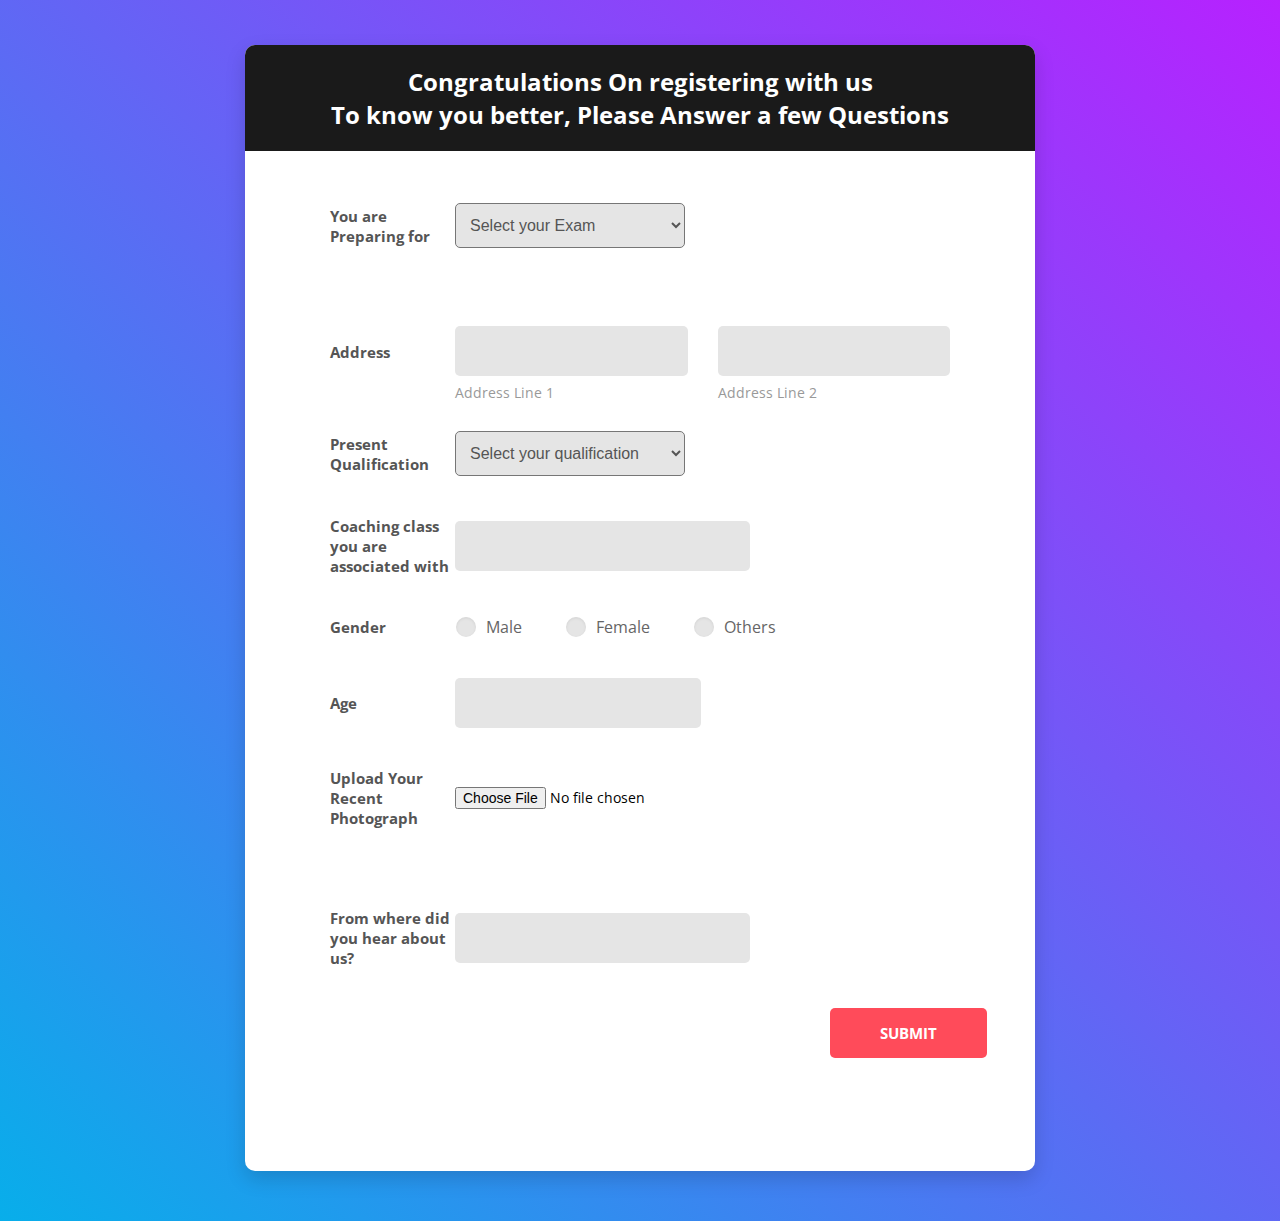
<file: Form1/colorlib-regform-5/index.html>
<!DOCTYPE html>
<html lang="en">

    <head>
        <!-- Required meta tags-->
        <meta charset="UTF-8">
        <meta name="viewport" content="width=device-width, initial-scale=1, shrink-to-fit=no">
        <meta name="description" content="Colorlib Templates">
        <meta name="author" content="Colorlib">
        <meta name="keywords" content="Colorlib Templates">

        <!-- Title Page-->
        <title>Form</title>

        <!-- Icons font CSS-->
        <link href="vendor/mdi-font/css/material-design-iconic-font.min.css" rel="stylesheet" media="all">
        <link href="vendor/font-awesome-4.7/css/font-awesome.min.css" rel="stylesheet" media="all">
        <!-- Font special for pages-->
        <link href="https://fonts.googleapis.com/css?family=Open+Sans:300,300i,400,400i,600,600i,700,700i,800,800i" rel="stylesheet">

        <!-- Vendor CSS-->
        <link href="vendor/select2/select2.min.css" rel="stylesheet" media="all">
        <link href="vendor/datepicker/daterangepicker.css" rel="stylesheet" media="all">

        <!-- Main CSS-->
        <link href="css/main.css" rel="stylesheet" media="all">
    </head>

    <body>
        <div class="page-wrapper bg-gra-03 p-t-45 p-b-50">
            <div class="wrapper wrapper--w790">
                <div class="card card-5">
                    <div class="card-heading">
                        <h2 class="title">Congratulations On registering with us</h2>
                        <h2 class="title">To know you better, Please Answer a few Questions</h2>
                    </div>
                    <div class="card-body">
                        <form method="POST">
                            <div class="form-row">
                                    <div class="name">You are Preparing for</div>
                                    <div class="value">
                                        <div class="input-group1">
                                            <select class="input--style-5" style="width: 230px;height: 45px;padding:10px">
                                                <option>Select your Exam</option>
                                                <option>SSC</option>
                                                <option>UGC-NET</option> <option>BANK</option> <option>CDS</option> <option>AFCAT</option>
                                                
                                            </select>
                                        </div>
                                    </div>
                                </div>
                          
                                <div class="form-row m-b-55">

                                    <div class="name"><br><br>Address</div>
                                    <div class="value">
                                        <br><br>
                                        <div class="row row-space">
                                            <div class="col-2">
                                                <div class="input-group-desc">
                                                    <input class="input--style-5" type="text" name="first_name">
                                                    <label class="label--desc">Address line 1</label>
                                                </div>
                                            </div>
                                            <div class="col-2">
                                                <div class="input-group-desc">
                                                    <input class="input--style-5" type="text" name="last_name">
                                                    <label class="label--desc">Address Line 2</label>
                                                </div>
                                            </div>
                                        </div>
                                    </div>
                                </div>
                                <div class="form-row">
                                    <div class="name">Present Qualification</div>
                                    <div class="value">
                                        <div class="input-group1">
                                            <select class="input--style-5" style="width: 230px;height: 45px;padding:10px">
                                                <option>Select your qualification </option>
                                                <option>Pursuing Graduation</option>
                                                <option>Graduate</option>
                                                <option>Post Graduate</option>
                                            </select>
                                        </div>
                                    </div>
                                </div>
                                <div class="form-row" style="margin-right: 200px">
                                    <div class="name">Coaching class you are associated with</div>
                                    <div class="value">
                                        <div class="input-group">
                                            <input class="input--style-5" type="text" name="company">
                                        </div>
                                    </div>
                                </div>
                                <div class="form-row">
                                    <label class="label">Gender</label>
                                    <div style="margin-left: 70px">
                                        <label class="radio-container" style="margin-right: 40px">Male
                                            <input type="radio"  name="gender">
                                            <span class="checkmark"></span>
                                        </label>
                                        <label class="radio-container  m-r-55" style="margin-right: 40px">Female
                                            <input type="radio" name="gender">
                                            <span class="checkmark"></span>
                                        </label>
                                        <label class="radio-container m-r-55" style="margin-right: 40px">Others
                                            <input type="radio" name="gender">
                                            <span class="checkmark"></span>
                                        </label>

                                    </div>




                                    <div class="form-row" style="margin-top: 40px">
                                        <div class="name">Age</div>
                                        <div class="value">
                                            <div class="input-group">
                                                <input class="input--style-5" type="number" name="">
                                            </div>
                                        </div>
                                    </div>
                                    <div class="form-row">
                                        <div class="name">Upload Your Recent Photograph</div>
                                        <div class="value">
                                            <div class="input-group">
                                                <input type="file" name="fileupload" value="fileupload" id="fileupload">   
                                            </div>
                                        </div>
                                    </div>
                                </div>
                                <div class="form-row" style="margin-right: 200px">
                                    <div class="name">From where did you hear about us?</div>
                                    <div class="value">
                                        <div class="input-group">
                                            <input class="input--style-5" type="text" name="company">
                                        </div>
                                    </div>
                                </div>
                                <div class="form-row">
                                    <button class="btn btn--radius-2 btn--red" type="submit"  style="margin-left : 500px">Submit</button>
                                </div>
                            </div>
                        </form>
                    </div>
                </div>
            </div>
        </div>
            <!-- Jquery JS-->
            <script src="vendor/jquery/jquery.min.js"></script>
            <!-- Vendor JS-->
            <script src="vendor/select2/select2.min.js"></script>
            <script src="vendor/datepicker/moment.min.js"></script>
            <script src="vendor/datepicker/daterangepicker.js"></script>

            <!-- Main JS-->
            <script src="js/global.js"></script>

            </body><!-- This templates was made by Colorlib (https://colorlib.com) -->

        </html>
    <!-- end document-->
</file>
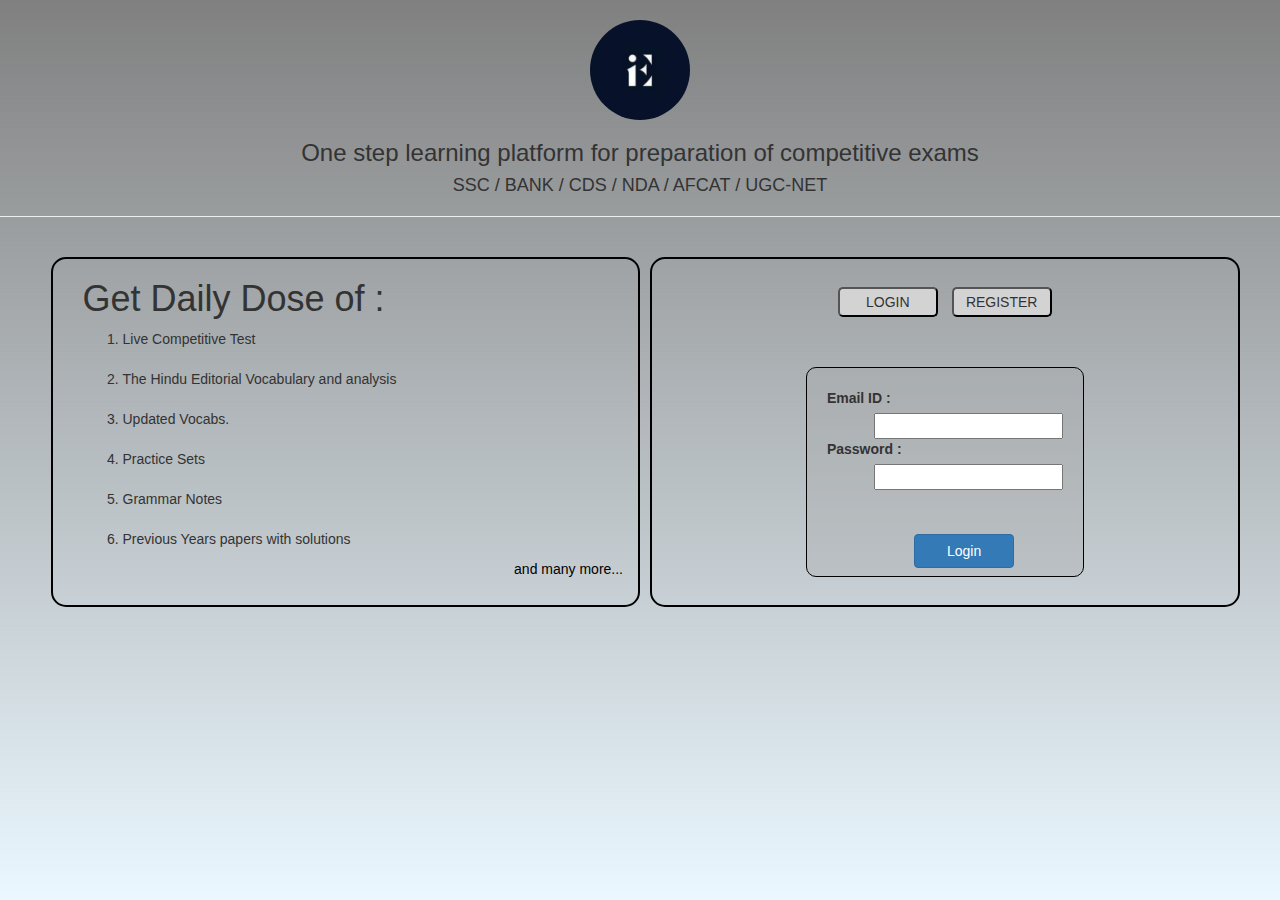
<file: Login/login.html>
<html>
    <head>
        <link rel="stylesheet" href="style.css">  
        <link rel="stylesheet" href="css/bootstrap.min.css">
        <title> Login and Register</title>
    </head>
    <body>
        <div class="main">
            <img class="img1" src="img1.PNG" width="100px" height="100px">
            <h3>One step learning platform for preparation of competitive exams</h3>
            <h4>SSC / BANK / CDS / NDA / AFCAT / UGC-NET</h4><hr><br>
            <center>
                <div class="row" id="divmain">
                    <div class="dd col-xs-6 heightdiv">
                        <h1>Get Daily Dose of :</h1>
                        <ol>
                            <li>Live Competitive Test </li><br>
                            <li>The Hindu Editorial Vocabulary and analysis</li> <br>
                            <li>Updated Vocabs.</li><br>
                            <li>Practice Sets</li><br>
                            <li>Grammar Notes</li><br>
                            <li>Previous Years papers with solutions</li>
                        </ol>  
                        <p></p>
                        <p style="float: right;color: black">and many more...</p>
                    </div>
                    <div class="login col-xs-6 heightdiv">

                        <button id="loginbutton" class="buttonclass">LOGIN</button>
                        <button id="registerbutton" class="buttonclass">REGISTER</button>
                        <center>
                            <div id="logindiv" class="bothdiv">
                                <label for="loginid">Email ID : </label>
                                <input type="email" class="input" id="loginid">
                                <br><br>
                                <label for="loginpass" style="float: left">Password : </label>
                                <input type="password" class="input" id="loginpass">
                                <br><br><br>
                                <button class="btn btn-primary">Login</button>


                            </div>
                            <div id="registerdiv"  class="bothdiv">
                                <label for="loginid" style="float: left">Name : </label>
                                <input type="text" class="input" id="loginid">
                                <br><br>
                                <label for="loginid" style="float: left">Email ID : </label>
                                <input type="email" class="input" id="loginid">
                                <br><br>
                                <label for="loginpass" style="float: left">Password : </label>
                                <input type="password" class="input" id="loginpass">
                                <br><br><br>
                                <button class="btn btn-primary" style="bottom: 3%">Register</button>

                            </div>
                        </center>
                    </div>
                </div>
            </center>
        </div>
        <script src="https://code.jquery.com/jquery-3.5.0.min.js"></script>
        <script src="https://ajax.googleapis.com/ajax/libs/jquery/3.4.1/jquery.min.js"></script>
        <script src="js/bootstrap.min.js"></script>
        <script src="jQueryCode.js"></script>

    </body>

</html>
</file>
<file: Form1/colorlib-regform-5/vendor/datepicker/daterangepicker.css>
.daterangepicker {
  position: absolute;
  color: inherit;
  background-color: #fff;
  border-radius: 4px;
  width: 278px;
  padding: 4px;
  margin-top: 1px;
  top: 100px;
  left: 20px;
  /* Calendars */ }
  .daterangepicker:before, .daterangepicker:after {
    position: absolute;
    display: inline-block;
    border-bottom-color: rgba(0, 0, 0, 0.2);
    content: ''; }
  .daterangepicker:before {
    top: -7px;
    border-right: 7px solid transparent;
    border-left: 7px solid transparent;
    border-bottom: 7px solid #ccc; }
  .daterangepicker:after {
    top: -6px;
    border-right: 6px solid transparent;
    border-bottom: 6px solid #fff;
    border-left: 6px solid transparent; }
  .daterangepicker.opensleft:before {
    right: 9px; }
  .daterangepicker.opensleft:after {
    right: 10px; }
  .daterangepicker.openscenter:before {
    left: 0;
    right: 0;
    width: 0;
    margin-left: auto;
    margin-right: auto; }
  .daterangepicker.openscenter:after {
    left: 0;
    right: 0;
    width: 0;
    margin-left: auto;
    margin-right: auto; }
  .daterangepicker.opensright:before {
    left: 9px; }
  .daterangepicker.opensright:after {
    left: 10px; }
  .daterangepicker.dropup {
    margin-top: -5px; }
    .daterangepicker.dropup:before {
      top: initial;
      bottom: -7px;
      border-bottom: initial;
      border-top: 7px solid #ccc; }
    .daterangepicker.dropup:after {
      top: initial;
      bottom: -6px;
      border-bottom: initial;
      border-top: 6px solid #fff; }
  .daterangepicker.dropdown-menu {
    max-width: none;
    z-index: 3001; }
  .daterangepicker.single .ranges, .daterangepicker.single .calendar {
    float: none; }
  .daterangepicker.show-calendar .calendar {
    display: block; }
  .daterangepicker .calendar {
    display: none;
    max-width: 270px;
    margin: 4px; }
    .daterangepicker .calendar.single .calendar-table {
      border: none; }
    .daterangepicker .calendar th, .daterangepicker .calendar td {
      white-space: nowrap;
      text-align: center;
      min-width: 32px; }
  .daterangepicker .calendar-table {
    border: 1px solid #fff;
    padding: 4px;
    border-radius: 4px;
    background-color: #fff; }
  .daterangepicker table {
    width: 100%;
    margin: 0; }
  .daterangepicker td, .daterangepicker th {
    text-align: center;
    width: 20px;
    height: 20px;
    border-radius: 4px;
    border: 1px solid transparent;
    white-space: nowrap;
    cursor: pointer; }
    .daterangepicker td.available:hover, .daterangepicker th.available:hover {
      background-color: #eee;
      border-color: transparent;
      color: inherit; }
    .daterangepicker td.week, .daterangepicker th.week {
      font-size: 80%;
      color: #ccc; }
  .daterangepicker td.off, .daterangepicker td.off.in-range, .daterangepicker td.off.start-date, .daterangepicker td.off.end-date {
    background-color: #fff;
    border-color: transparent;
    color: #999; }
  .daterangepicker td.in-range {
    background-color: #ebf4f8;
    border-color: transparent;
    color: #000;
    border-radius: 0; }
  .daterangepicker td.start-date {
    border-radius: 4px 0 0 4px; }
  .daterangepicker td.end-date {
    border-radius: 0 4px 4px 0; }
  .daterangepicker td.start-date.end-date {
    border-radius: 4px; }
  .daterangepicker td.active, .daterangepicker td.active:hover {
    background-color: #357ebd;
    border-color: transparent;
    color: #fff; }
  .daterangepicker th.month {
    width: auto; }
  .daterangepicker td.disabled, .daterangepicker option.disabled {
    color: #999;
    cursor: not-allowed;
    text-decoration: line-through; }
  .daterangepicker select.monthselect, .daterangepicker select.yearselect {
    font-size: 12px;
    padding: 1px;
    height: auto;
    margin: 0;
    cursor: default; }
  .daterangepicker select.monthselect {
    margin-right: 2%;
    width: 56%; }
  .daterangepicker select.yearselect {
    width: 40%; }
  .daterangepicker select.hourselect, .daterangepicker select.minuteselect, .daterangepicker select.secondselect, .daterangepicker select.ampmselect {
    width: 50px;
    margin-bottom: 0; }
  .daterangepicker .input-mini {
    border: 1px solid #ccc;
    border-radius: 4px;
    color: #555;
    height: 30px;
    line-height: 30px;
    display: block;
    vertical-align: middle;
    margin: 0 0 5px 0;
    padding: 0 6px 0 28px;
    width: 100%; }
    .daterangepicker .input-mini.active {
      border: 1px solid #08c;
      border-radius: 4px; }
  .daterangepicker .daterangepicker_input {
    position: relative; }
    .daterangepicker .daterangepicker_input i {
      position: absolute;
      left: 8px;
      top: 8px; }
  .daterangepicker.rtl .input-mini {
    padding-right: 28px;
    padding-left: 6px; }
  .daterangepicker.rtl .daterangepicker_input i {
    left: auto;
    right: 8px; }
  .daterangepicker .calendar-time {
    text-align: center;
    margin: 5px auto;
    line-height: 30px;
    position: relative;
    padding-left: 28px; }
    .daterangepicker .calendar-time select.disabled {
      color: #ccc;
      cursor: not-allowed; }

.ranges {
  font-size: 11px;
  float: none;
  margin: 4px;
  text-align: left; }
  .ranges ul {
    list-style: none;
    margin: 0 auto;
    padding: 0;
    width: 100%; }
  .ranges li {
    font-size: 13px;
    background-color: #f5f5f5;
    border: 1px solid #f5f5f5;
    border-radius: 4px;
    color: #08c;
    padding: 3px 12px;
    margin-bottom: 8px;
    cursor: pointer; }
    .ranges li:hover {
      background-color: #08c;
      border: 1px solid #08c;
      color: #fff; }
    .ranges li.active {
      background-color: #08c;
      border: 1px solid #08c;
      color: #fff; }

/*  Larger Screen Styling */
@media (min-width: 564px) {
  .daterangepicker {
    width: auto; }
    .daterangepicker .ranges ul {
      width: 160px; }
    .daterangepicker.single .ranges ul {
      width: 100%; }
    .daterangepicker.single .calendar.left {
      clear: none; }
    .daterangepicker.single.ltr .ranges, .daterangepicker.single.ltr .calendar {
      float: left; }
    .daterangepicker.single.rtl .ranges, .daterangepicker.single.rtl .calendar {
      float: right; }
    .daterangepicker.ltr {
      direction: ltr;
      text-align: left; }
      .daterangepicker.ltr .calendar.left {
        clear: left;
        margin-right: 0; }
        .daterangepicker.ltr .calendar.left .calendar-table {
          border-right: none;
          border-top-right-radius: 0;
          border-bottom-right-radius: 0; }
      .daterangepicker.ltr .calendar.right {
        margin-left: 0; }
        .daterangepicker.ltr .calendar.right .calendar-table {
          border-left: none;
          border-top-left-radius: 0;
          border-bottom-left-radius: 0; }
      .daterangepicker.ltr .left .daterangepicker_input {
        padding-right: 12px; }
      .daterangepicker.ltr .calendar.left .calendar-table {
        padding-right: 12px; }
      .daterangepicker.ltr .ranges, .daterangepicker.ltr .calendar {
        float: left; }
    .daterangepicker.rtl {
      direction: rtl;
      text-align: right; }
      .daterangepicker.rtl .calendar.left {
        clear: right;
        margin-left: 0; }
        .daterangepicker.rtl .calendar.left .calendar-table {
          border-left: none;
          border-top-left-radius: 0;
          border-bottom-left-radius: 0; }
      .daterangepicker.rtl .calendar.right {
        margin-right: 0; }
        .daterangepicker.rtl .calendar.right .calendar-table {
          border-right: none;
          border-top-right-radius: 0;
          border-bottom-right-radius: 0; }
      .daterangepicker.rtl .left .daterangepicker_input {
        padding-left: 12px; }
      .daterangepicker.rtl .calendar.left .calendar-table {
        padding-left: 12px; }
      .daterangepicker.rtl .ranges, .daterangepicker.rtl .calendar {
        text-align: right;
        float: right; } }
@media (min-width: 730px) {
  .daterangepicker .ranges {
    width: auto; }
  .daterangepicker.ltr .ranges {
    float: left; }
  .daterangepicker.rtl .ranges {
    float: right; }
  .daterangepicker .calendar.left {
    clear: none !important; } }
</file>
<file: Form1/colorlib-regform-5/css/main.css>
/* ==========================================================================
   #FONT
   ========================================================================== */
.font-robo {
  font-family: "Roboto", "Arial", "Helvetica Neue", sans-serif;
}

.font-poppins {
  font-family: "Poppins", "Arial", "Helvetica Neue", sans-serif;
}

.font-opensans {
  font-family: "Open Sans", "Arial", "Helvetica Neue", sans-serif;
}

/* ==========================================================================
   #GRID
   ========================================================================== */
.row {
  display: -webkit-box;
  display: -webkit-flex;
  display: -moz-box;
  display: -ms-flexbox;
  display: flex;
  -webkit-flex-wrap: wrap;
  -ms-flex-wrap: wrap;
  flex-wrap: wrap;
}

.row .col-2:last-child .input-group-desc {
  margin-bottom: 0;
}

.row-space {
  -webkit-box-pack: justify;
  -webkit-justify-content: space-between;
  -moz-box-pack: justify;
  -ms-flex-pack: justify;
  justify-content: space-between;
}

.row-refine {
  margin: 0 -15px;
}

.row-refine .col-3 .input-group-desc,
.row-refine .col-9 .input-group-desc {
  margin-bottom: 0;
}

.col-2 {
  width: -webkit-calc((100% - 30px) / 2);
  width: -moz-calc((100% - 30px) / 2);
  width: calc((100% - 30px) / 2);
}

@media (max-width: 767px) {
  .col-2 {
    width: 100%;
  }
}

.form-row {
  display: -webkit-box;
  display: -webkit-flex;
  display: -moz-box;
  display: -ms-flexbox;
  display: flex;
  -webkit-flex-wrap: wrap;
  -ms-flex-wrap: wrap;
  flex-wrap: wrap;
  -webkit-box-align: center;
  -webkit-align-items: center;
  -moz-box-align: center;
  -ms-flex-align: center;
  align-items: center;
  margin-bottom: 40px;
}

.form-row .name {
  width: 125px;
  color: #555;
  font-size: 15px;
  font-weight: 700;
}

.form-row .value {
  width: -webkit-calc(100% - 125px);
  width: -moz-calc(100% - 125px);
  width: calc(100% - 125px);
}

@media (max-width: 767px) {
  .form-row {
    display: block;
  }
  .form-row .name,
  .form-row .value {
    display: block;
    width: 100%;
  }
  .form-row .name {
    margin-bottom: 7px;
  }
}

.col-3,
.col-9 {
  padding: 0 15px;
  position: relative;
  width: 100%;
  min-height: 1px;
}

.col-3 {
  -webkit-box-flex: 0;
  -webkit-flex: 0 0 25%;
  -moz-box-flex: 0;
  -ms-flex: 0 0 25%;
  flex: 0 0 25%;
  max-width: 25%;
}

@media (max-width: 767px) {
  .col-3 {
    -webkit-box-flex: 0;
    -webkit-flex: 0 0 35%;
    -moz-box-flex: 0;
    -ms-flex: 0 0 35%;
    flex: 0 0 35%;
    max-width: 35%;
  }
}

.col-9 {
  -webkit-box-flex: 0;
  -webkit-flex: 0 0 75%;
  -moz-box-flex: 0;
  -ms-flex: 0 0 75%;
  flex: 0 0 75%;
  max-width: 75%;
}

@media (max-width: 767px) {
  .col-9 {
    -webkit-box-flex: 0;
    -webkit-flex: 0 0 65%;
    -moz-box-flex: 0;
    -ms-flex: 0 0 65%;
    flex: 0 0 65%;
    max-width: 65%;
  }
}

/* ==========================================================================
   #BOX-SIZING
   ========================================================================== */
/**
 * More sensible default box-sizing:
 * css-tricks.com/inheriting-box-sizing-probably-slightly-better-best-practice
 */
html {
  -webkit-box-sizing: border-box;
  -moz-box-sizing: border-box;
  box-sizing: border-box;
}

* {
  padding: 0;
  margin: 0;
}

*, *:before, *:after {
  -webkit-box-sizing: inherit;
  -moz-box-sizing: inherit;
  box-sizing: inherit;
}

/* ==========================================================================
   #RESET
   ========================================================================== */
/**
 * A very simple reset that sits on top of Normalize.css.
 */
body,
h1, h2, h3, h4, h5, h6,
blockquote, p, pre,
dl, dd, ol, ul,
figure,
hr,
fieldset, legend {
  margin: 0;
  padding: 0;
}

/**
 * Remove trailing margins from nested lists.
 */
li > ol,
li > ul {
  margin-bottom: 0;
}

/**
 * Remove default table spacing.
 */
table {
  border-collapse: collapse;
  border-spacing: 0;
}

/**
 * 1. Reset Chrome and Firefox behaviour which sets a `min-width: min-content;`
 *    on fieldsets.
 */
fieldset {
  min-width: 0;
  /* [1] */
  border: 0;
}

button {
  outline: none;
  background: none;
  border: none;
}

/* ==========================================================================
   #PAGE WRAPPER
   ========================================================================== */
.page-wrapper {
  min-height: 100vh;
}

body {
  font-family: "Open Sans", "Arial", "Helvetica Neue", sans-serif;
  font-weight: 400;
  font-size: 14px;
}

h1, h2, h3, h4, h5, h6 {
  font-weight: 400;
}

h1 {
  font-size: 36px;
}

h2 {
  font-size: 30px;
}

h3 {
  font-size: 24px;
}

h4 {
  font-size: 18px;
}

h5 {
  font-size: 15px;
}

h6 {
  font-size: 13px;
}

/* ==========================================================================
   #BACKGROUND
   ========================================================================== */
.bg-blue {
  background: #2c6ed5;
}

.bg-red {
  background: #fa4251;
}

.bg-gra-01 {
  background: -webkit-gradient(linear, left bottom, left top, from(#fbc2eb), to(#a18cd1));
  background: -webkit-linear-gradient(bottom, #fbc2eb 0%, #a18cd1 100%);
  background: -moz-linear-gradient(bottom, #fbc2eb 0%, #a18cd1 100%);
  background: -o-linear-gradient(bottom, #fbc2eb 0%, #a18cd1 100%);
  background: linear-gradient(to top, #fbc2eb 0%, #a18cd1 100%);
}

.bg-gra-02 {
  background: -webkit-gradient(linear, left bottom, right top, from(#fc2c77), to(#6c4079));
  background: -webkit-linear-gradient(bottom left, #fc2c77 0%, #6c4079 100%);
  background: -moz-linear-gradient(bottom left, #fc2c77 0%, #6c4079 100%);
  background: -o-linear-gradient(bottom left, #fc2c77 0%, #6c4079 100%);
  background: linear-gradient(to top right, #fc2c77 0%, #6c4079 100%);
}

.bg-gra-03 {
  background: -webkit-gradient(linear, left bottom, right top, from(#08aeea), to(#b721ff));
  background: -webkit-linear-gradient(bottom left, #08aeea 0%, #b721ff 100%);
  background: -moz-linear-gradient(bottom left, #08aeea 0%, #b721ff 100%);
  background: -o-linear-gradient(bottom left, #08aeea 0%, #b721ff 100%);
  background: linear-gradient(to top right, #08aeea 0%, #b721ff 100%);
}

/* ==========================================================================
   #SPACING
   ========================================================================== */
.p-t-100 {
  padding-top: 100px;
}

.p-t-130 {
  padding-top: 130px;
}

.p-t-180 {
  padding-top: 180px;
}

.p-t-45 {
  padding-top: 45px;
}

.p-t-20 {
  padding-top: 20px;
}

.p-t-15 {
  padding-top: 15px;
}

.p-t-10 {
  padding-top: 10px;
}

.p-t-30 {
  padding-top: 30px;
}

.p-b-100 {
  padding-bottom: 100px;
}

.p-b-50 {
  padding-bottom: 50px;
}

.m-r-45 {
  margin-right: 45px;
}

.m-r-55 {
  margin-right: 55px;
}

.m-b-55 {
  margin-bottom: 55px;
}

/* ==========================================================================
   #WRAPPER
   ========================================================================== */
.wrapper {
  margin: 0 auto;
}

.wrapper--w960 {
  max-width: 960px;
}

.wrapper--w790 {
  max-width: 790px;
}

.wrapper--w780 {
  max-width: 780px;
}

.wrapper--w680 {
  max-width: 680px;
}

/* ==========================================================================
   #BUTTON
   ========================================================================== */
.btn {
  display: inline-block;
  line-height: 50px;
  padding: 0 50px;
  -webkit-transition: all 0.4s ease;
  -o-transition: all 0.4s ease;
  -moz-transition: all 0.4s ease;
  transition: all 0.4s ease;
  cursor: pointer;
  font-size: 15px;
  text-transform: uppercase;
  font-weight: 700;
  color: #fff;
  font-family: inherit;
}

.btn--radius {
  -webkit-border-radius: 3px;
  -moz-border-radius: 3px;
  border-radius: 3px;
}

.btn--radius-2 {
  -webkit-border-radius: 5px;
  -moz-border-radius: 5px;
  border-radius: 5px;
}

.btn--pill {
  -webkit-border-radius: 20px;
  -moz-border-radius: 20px;
  border-radius: 20px;
}

.btn--green {
  background: #57b846;
}

.btn--green:hover {
  background: #4dae3c;
}

.btn--blue {
  background: #4272d7;
}

.btn--blue:hover {
  background: #3868cd;
}

.btn--red {
  background: #ff4b5a;
}

.btn--red:hover {
  background: #eb3746;
}

/* ==========================================================================
   #DATE PICKER
   ========================================================================== */
td.active {
  background-color: #2c6ed5;
}

input[type="date" i] {
  padding: 14px;
}

.table-condensed td, .table-condensed th {
  font-size: 14px;
  font-family: "Roboto", "Arial", "Helvetica Neue", sans-serif;
  font-weight: 400;
}

.daterangepicker td {
  width: 40px;
  height: 30px;
}

.daterangepicker {
  border: none;
  -webkit-box-shadow: 0px 8px 20px 0px rgba(0, 0, 0, 0.15);
  -moz-box-shadow: 0px 8px 20px 0px rgba(0, 0, 0, 0.15);
  box-shadow: 0px 8px 20px 0px rgba(0, 0, 0, 0.15);
  display: none;
  border: 1px solid #e0e0e0;
  margin-top: 5px;
}

.daterangepicker::after, .daterangepicker::before {
  display: none;
}

.daterangepicker thead tr th {
  padding: 10px 0;
}

.daterangepicker .table-condensed th select {
  border: 1px solid #ccc;
  -webkit-border-radius: 3px;
  -moz-border-radius: 3px;
  border-radius: 3px;
  font-size: 14px;
  padding: 5px;
  outline: none;
}

/* ==========================================================================
   #FORM
   ========================================================================== */
input {
  outline: none;
  margin: 0;
  border: none;
  -webkit-box-shadow: none;
  -moz-box-shadow: none;
  box-shadow: none;
  width: 100%;
  font-size: 14px;
  font-family: inherit;
}

.radio-container {
  display: inline-block;
  position: relative;
  padding-left: 30px;
  cursor: pointer;
  font-size: 16px;
  color: #666;
  -webkit-user-select: none;
  -moz-user-select: none;
  -ms-user-select: none;
  user-select: none;
}

.radio-container input {
  position: absolute;
  opacity: 0;
  cursor: pointer;
}

.radio-container input:checked ~ .checkmark {
  background-color: #e5e5e5;
}

.radio-container input:checked ~ .checkmark:after {
  display: block;
}

.radio-container .checkmark:after {
  top: 50%;
  left: 50%;
  -webkit-transform: translate(-50%, -50%);
  -moz-transform: translate(-50%, -50%);
  -ms-transform: translate(-50%, -50%);
  -o-transform: translate(-50%, -50%);
  transform: translate(-50%, -50%);
  width: 12px;
  height: 12px;
  -webkit-border-radius: 50%;
  -moz-border-radius: 50%;
  border-radius: 50%;
  background: #57b846;
}

.checkmark {
  position: absolute;
  top: 50%;
  -webkit-transform: translateY(-50%);
  -moz-transform: translateY(-50%);
  -ms-transform: translateY(-50%);
  -o-transform: translateY(-50%);
  transform: translateY(-50%);
  left: 0;
  height: 20px;
  width: 20px;
  background-color: #e5e5e5;
  -webkit-border-radius: 50%;
  -moz-border-radius: 50%;
  border-radius: 50%;
  -webkit-box-shadow: inset 0px 1px 3px 0px rgba(0, 0, 0, 0.08);
  -moz-box-shadow: inset 0px 1px 3px 0px rgba(0, 0, 0, 0.08);
  box-shadow: inset 0px 1px 3px 0px rgba(0, 0, 0, 0.08);
}

.checkmark:after {
  content: "";
  position: absolute;
  display: none;
}

.input--style-5 {
  background: #e5e5e5;
  line-height: 50px;
  -webkit-border-radius: 5px;
  -moz-border-radius: 5px;
  border-radius: 5px;
  padding: 0 22px;
  font-size: 16px;
  color: #555;
}

.input-group-desc {
  position: relative;
}

@media (max-width: 767px) {
  .input-group-desc {
    margin-bottom: 40px;
  }
}

.input-group {
  position: relative;
  margin: 0;
}

.label {
  color: #555;
  font-size: 15px;
  font-weight: 700;
}

.label--block {
  width: 100%;
}

.label--desc {
  position: absolute;
  text-transform: capitalize;
  display: block;
  color: #999;
  font-size: 14px;
  margin: 0;
  margin-top: 7px;
  left: 0;
}

/* ==========================================================================
   #SELECT2
   ========================================================================== */
.select--no-search .select2-search {
  display: none !important;
}

.select2-container--open .select2-dropdown--below {
  border: none;
  -webkit-border-radius: 3px;
  -moz-border-radius: 3px;
  border-radius: 3px;
  -webkit-box-shadow: 0px 8px 20px 0px rgba(0, 0, 0, 0.15);
  -moz-box-shadow: 0px 8px 20px 0px rgba(0, 0, 0, 0.15);
  box-shadow: 0px 8px 20px 0px rgba(0, 0, 0, 0.15);
  border: 1px solid #e0e0e0;
  margin-top: 5px;
  overflow: hidden;
}

.select2-container--default .select2-results__option {
  padding-left: 22px;
}

.rs-select2 .select2-container {
  width: 100% !important;
  outline: none;
  background: #e5e5e5;
  -webkit-border-radius: 5px;
  -moz-border-radius: 5px;
  border-radius: 5px;
}

.rs-select2 .select2-container .select2-selection--single {
  outline: none;
  border: none;
  height: 50px;
  background: transparent;
}

.rs-select2 .select2-container .select2-selection--single .select2-selection__rendered {
  line-height: 50px;
  padding-left: 0;
  color: #555;
  font-size: 16px;
  font-family: inherit;
  padding-left: 22px;
  padding-right: 50px;
}

.rs-select2 .select2-container .select2-selection--single .select2-selection__arrow {
  height: 50px;
  right: 15px;
  display: -webkit-box;
  display: -webkit-flex;
  display: -moz-box;
  display: -ms-flexbox;
  display: flex;
  -webkit-box-pack: center;
  -webkit-justify-content: center;
  -moz-box-pack: center;
  -ms-flex-pack: center;
  justify-content: center;
  -webkit-box-align: center;
  -webkit-align-items: center;
  -moz-box-align: center;
  -ms-flex-align: center;
  align-items: center;
}

.rs-select2 .select2-container .select2-selection--single .select2-selection__arrow b {
  display: none;
}

.rs-select2 .select2-container .select2-selection--single .select2-selection__arrow:after {
  font-family: "Material-Design-Iconic-Font";
  content: '\f2f9';
  font-size: 24px;
  color: #999;
  -webkit-transition: all 0.4s ease;
  -o-transition: all 0.4s ease;
  -moz-transition: all 0.4s ease;
  transition: all 0.4s ease;
}

.rs-select2 .select2-container.select2-container--open .select2-selection--single .select2-selection__arrow::after {
  -webkit-transform: rotate(-180deg);
  -moz-transform: rotate(-180deg);
  -ms-transform: rotate(-180deg);
  -o-transform: rotate(-180deg);
  transform: rotate(-180deg);
}

/* ==========================================================================
   #TITLE
   ========================================================================== */
.title {
  font-size: 24px;
  
  font-weight: 700;
  text-align: center;
  color: #fff;
}

/* ==========================================================================
   #CARD
   ========================================================================== */
.card {
  -webkit-border-radius: 3px;
  -moz-border-radius: 3px;
  border-radius: 3px;
  background: #fff;
}

.card-5 {
  background: #fff;
  -webkit-border-radius: 10px;
  -moz-border-radius: 10px;
  border-radius: 10px;
  -webkit-box-shadow: 0px 8px 20px 0px rgba(0, 0, 0, 0.15);
  -moz-box-shadow: 0px 8px 20px 0px rgba(0, 0, 0, 0.15);
  box-shadow: 0px 8px 20px 0px rgba(0, 0, 0, 0.15);
}

.card-5 .card-heading {
  padding: 20px 0;
  background: #1a1a1a;
  -webkit-border-top-left-radius: 10px;
  -moz-border-radius-topleft: 10px;
  border-top-left-radius: 10px;
  -webkit-border-top-right-radius: 10px;
  -moz-border-radius-topright: 10px;
  border-top-right-radius: 10px;
}

.card-5 .card-body {
  padding: 52px 85px;
  padding-bottom: 73px;
}

@media (max-width: 767px) {
  .card-5 .card-body {
    padding: 40px 30px;
    padding-bottom: 50px;
  }
}
</file>
<file: Login/style.css>
body
{
    background: linear-gradient(rgba(128,128,128,1),rgba(56,182,255,0.1));
}
.main{
    text-align: center;
    margin-top: 20px;

}
.img1{
    border: : 10px solid black;
    border-radius: 50%;

}
.dd{
    text-align: left;
    padding-left: 30px!important;
    width: 45%!important;
    margin-right: 10px;
    margin-left: 5%;


}
.bothdiv
{
    margin-top: 45px!important;
    border: 1px solid black;
    border-radius: 10px;
    background-color: rgba(166,166,166,0.3)!important;

}
.login{
    width: 45%!important;


}
.mid{
    display: flex;
}
#registerdiv
{
    background-color: aqua;
    margin: 10px;
    display: none;
    text-align: left;
    height: 210px;
    padding: 20px;
    width: 50%;
}
#logindiv
{
    background-color: aquamarine;
    margin: 10px;
    text-align: left;
    height: 210px;
    padding: 20px;
    width: 50%;
}
#divmain
{
    text-align: center!important;
}
.btn
{
    position: relative;
    left: 37%;
    width: 100px;
    bottom: -30px;
}
.input
{
    float: right;
}
.buttonclass
{
    width: 100px;
    margin: 5px;
    height: 30px;
    border-radius: 5px;
    background-color: lightgray;
    cursor: pointer;
    margin-top: 5%;
}
.buttonclass:hover{
    background-color: black;
    color: white;
}
.heightdiv
{
    height: 350px;
    border: 2px solid black;
    border-radius: 15px;
}
@media (max-width:968px)
{
    .input
    {
        float: right;
        width: 130px;
    }
    .bothdiv
    {
        height: 230px!important;
    }
    .btn
    {
        position: absolute;
        width: 100px;
        bottom: 12%!important;
    }
}
</file>
<file: Form1/colorlib-regform-5/vendor/mdi-font/css/material-design-iconic-font.min.css>
@font-face{font-family:Material-Design-Iconic-Font;src:url(../fonts/Material-Design-Iconic-Font.woff2?v=2.2.0) format('woff2'),url(../fonts/Material-Design-Iconic-Font.woff?v=2.2.0) format('woff'),url(../fonts/Material-Design-Iconic-Font.ttf?v=2.2.0) format('truetype')}.zmdi{display:inline-block;font:normal normal normal 14px/1 'Material-Design-Iconic-Font';font-size:inherit;text-rendering:auto;-webkit-font-smoothing:antialiased;-moz-osx-font-smoothing:grayscale}.zmdi-hc-lg{font-size:1.33333333em;line-height:.75em;vertical-align:-15%}.zmdi-hc-2x{font-size:2em}.zmdi-hc-3x{font-size:3em}.zmdi-hc-4x{font-size:4em}.zmdi-hc-5x{font-size:5em}.zmdi-hc-fw{width:1.28571429em;text-align:center}.zmdi-hc-ul{padding-left:0;margin-left:2.14285714em;list-style-type:none}.zmdi-hc-ul>li{position:relative}.zmdi-hc-li{position:absolute;left:-2.14285714em;width:2.14285714em;top:.14285714em;text-align:center}.zmdi-hc-li.zmdi-hc-lg{left:-1.85714286em}.zmdi-hc-border{padding:.1em .25em;border:solid .1em #9e9e9e;border-radius:2px}.zmdi-hc-border-circle{padding:.1em .25em;border:solid .1em #9e9e9e;border-radius:50%}.zmdi.pull-left{float:left;margin-right:.15em}.zmdi.pull-right{float:right;margin-left:.15em}.zmdi-hc-spin{-webkit-animation:zmdi-spin 1.5s infinite linear;animation:zmdi-spin 1.5s infinite linear}.zmdi-hc-spin-reverse{-webkit-animation:zmdi-spin-reverse 1.5s infinite linear;animation:zmdi-spin-reverse 1.5s infinite linear}@-webkit-keyframes zmdi-spin{0%{-webkit-transform:rotate(0deg);transform:rotate(0deg)}100%{-webkit-transform:rotate(359deg);transform:rotate(359deg)}}@keyframes zmdi-spin{0%{-webkit-transform:rotate(0deg);transform:rotate(0deg)}100%{-webkit-transform:rotate(359deg);transform:rotate(359deg)}}@-webkit-keyframes zmdi-spin-reverse{0%{-webkit-transform:rotate(0deg);transform:rotate(0deg)}100%{-webkit-transform:rotate(-359deg);transform:rotate(-359deg)}}@keyframes zmdi-spin-reverse{0%{-webkit-transform:rotate(0deg);transform:rotate(0deg)}100%{-webkit-transform:rotate(-359deg);transform:rotate(-359deg)}}.zmdi-hc-rotate-90{-webkit-transform:rotate(90deg);-ms-transform:rotate(90deg);transform:rotate(90deg)}.zmdi-hc-rotate-180{-webkit-transform:rotate(180deg);-ms-transform:rotate(180deg);transform:rotate(180deg)}.zmdi-hc-rotate-270{-webkit-transform:rotate(270deg);-ms-transform:rotate(270deg);transform:rotate(270deg)}.zmdi-hc-flip-horizontal{-webkit-transform:scale(-1,1);-ms-transform:scale(-1,1);transform:scale(-1,1)}.zmdi-hc-flip-vertical{-webkit-transform:scale(1,-1);-ms-transform:scale(1,-1);transform:scale(1,-1)}.zmdi-hc-stack{position:relative;display:inline-block;width:2em;height:2em;line-height:2em;vertical-align:middle}.zmdi-hc-stack-1x,.zmdi-hc-stack-2x{position:absolute;left:0;width:100%;text-align:center}.zmdi-hc-stack-1x{line-height:inherit}.zmdi-hc-stack-2x{font-size:2em}.zmdi-hc-inverse{color:#fff}.zmdi-3d-rotation:before{content:'\f101'}.zmdi-airplane-off:before{content:'\f102'}.zmdi-airplane:before{content:'\f103'}.zmdi-album:before{content:'\f104'}.zmdi-archive:before{content:'\f105'}.zmdi-assignment-account:before{content:'\f106'}.zmdi-assignment-alert:before{content:'\f107'}.zmdi-assignment-check:before{content:'\f108'}.zmdi-assignment-o:before{content:'\f109'}.zmdi-assignment-return:before{content:'\f10a'}.zmdi-assignment-returned:before{content:'\f10b'}.zmdi-assignment:before{content:'\f10c'}.zmdi-attachment-alt:before{content:'\f10d'}.zmdi-attachment:before{content:'\f10e'}.zmdi-audio:before{content:'\f10f'}.zmdi-badge-check:before{content:'\f110'}.zmdi-balance-wallet:before{content:'\f111'}.zmdi-balance:before{content:'\f112'}.zmdi-battery-alert:before{content:'\f113'}.zmdi-battery-flash:before{content:'\f114'}.zmdi-battery-unknown:before{content:'\f115'}.zmdi-battery:before{content:'\f116'}.zmdi-bike:before{content:'\f117'}.zmdi-block-alt:before{content:'\f118'}.zmdi-block:before{content:'\f119'}.zmdi-boat:before{content:'\f11a'}.zmdi-book-image:before{content:'\f11b'}.zmdi-book:before{content:'\f11c'}.zmdi-bookmark-outline:before{content:'\f11d'}.zmdi-bookmark:before{content:'\f11e'}.zmdi-brush:before{content:'\f11f'}.zmdi-bug:before{content:'\f120'}.zmdi-bus:before{content:'\f121'}.zmdi-cake:before{content:'\f122'}.zmdi-car-taxi:before{content:'\f123'}.zmdi-car-wash:before{content:'\f124'}.zmdi-car:before{content:'\f125'}.zmdi-card-giftcard:before{content:'\f126'}.zmdi-card-membership:before{content:'\f127'}.zmdi-card-travel:before{content:'\f128'}.zmdi-card:before{content:'\f129'}.zmdi-case-check:before{content:'\f12a'}.zmdi-case-download:before{content:'\f12b'}.zmdi-case-play:before{content:'\f12c'}.zmdi-case:before{content:'\f12d'}.zmdi-cast-connected:before{content:'\f12e'}.zmdi-cast:before{content:'\f12f'}.zmdi-chart-donut:before{content:'\f130'}.zmdi-chart:before{content:'\f131'}.zmdi-city-alt:before{content:'\f132'}.zmdi-city:before{content:'\f133'}.zmdi-close-circle-o:before{content:'\f134'}.zmdi-close-circle:before{content:'\f135'}.zmdi-close:before{content:'\f136'}.zmdi-cocktail:before{content:'\f137'}.zmdi-code-setting:before{content:'\f138'}.zmdi-code-smartphone:before{content:'\f139'}.zmdi-code:before{content:'\f13a'}.zmdi-coffee:before{content:'\f13b'}.zmdi-collection-bookmark:before{content:'\f13c'}.zmdi-collection-case-play:before{content:'\f13d'}.zmdi-collection-folder-image:before{content:'\f13e'}.zmdi-collection-image-o:before{content:'\f13f'}.zmdi-collection-image:before{content:'\f140'}.zmdi-collection-item-1:before{content:'\f141'}.zmdi-collection-item-2:before{content:'\f142'}.zmdi-collection-item-3:before{content:'\f143'}.zmdi-collection-item-4:before{content:'\f144'}.zmdi-collection-item-5:before{content:'\f145'}.zmdi-collection-item-6:before{content:'\f146'}.zmdi-collection-item-7:before{content:'\f147'}.zmdi-collection-item-8:before{content:'\f148'}.zmdi-collection-item-9-plus:before{content:'\f149'}.zmdi-collection-item-9:before{content:'\f14a'}.zmdi-collection-item:before{content:'\f14b'}.zmdi-collection-music:before{content:'\f14c'}.zmdi-collection-pdf:before{content:'\f14d'}.zmdi-collection-plus:before{content:'\f14e'}.zmdi-collection-speaker:before{content:'\f14f'}.zmdi-collection-text:before{content:'\f150'}.zmdi-collection-video:before{content:'\f151'}.zmdi-compass:before{content:'\f152'}.zmdi-cutlery:before{content:'\f153'}.zmdi-delete:before{content:'\f154'}.zmdi-dialpad:before{content:'\f155'}.zmdi-dns:before{content:'\f156'}.zmdi-drink:before{content:'\f157'}.zmdi-edit:before{content:'\f158'}.zmdi-email-open:before{content:'\f159'}.zmdi-email:before{content:'\f15a'}.zmdi-eye-off:before{content:'\f15b'}.zmdi-eye:before{content:'\f15c'}.zmdi-eyedropper:before{content:'\f15d'}.zmdi-favorite-outline:before{content:'\f15e'}.zmdi-favorite:before{content:'\f15f'}.zmdi-filter-list:before{content:'\f160'}.zmdi-fire:before{content:'\f161'}.zmdi-flag:before{content:'\f162'}.zmdi-flare:before{content:'\f163'}.zmdi-flash-auto:before{content:'\f164'}.zmdi-flash-off:before{content:'\f165'}.zmdi-flash:before{content:'\f166'}.zmdi-flip:before{content:'\f167'}.zmdi-flower-alt:before{content:'\f168'}.zmdi-flower:before{content:'\f169'}.zmdi-font:before{content:'\f16a'}.zmdi-fullscreen-alt:before{content:'\f16b'}.zmdi-fullscreen-exit:before{content:'\f16c'}.zmdi-fullscreen:before{content:'\f16d'}.zmdi-functions:before{content:'\f16e'}.zmdi-gas-station:before{content:'\f16f'}.zmdi-gesture:before{content:'\f170'}.zmdi-globe-alt:before{content:'\f171'}.zmdi-globe-lock:before{content:'\f172'}.zmdi-globe:before{content:'\f173'}.zmdi-graduation-cap:before{content:'\f174'}.zmdi-home:before{content:'\f175'}.zmdi-hospital-alt:before{content:'\f176'}.zmdi-hospital:before{content:'\f177'}.zmdi-hotel:before{content:'\f178'}.zmdi-hourglass-alt:before{content:'\f179'}.zmdi-hourglass-outline:before{content:'\f17a'}.zmdi-hourglass:before{content:'\f17b'}.zmdi-http:before{content:'\f17c'}.zmdi-image-alt:before{content:'\f17d'}.zmdi-image-o:before{content:'\f17e'}.zmdi-image:before{content:'\f17f'}.zmdi-inbox:before{content:'\f180'}.zmdi-invert-colors-off:before{content:'\f181'}.zmdi-invert-colors:before{content:'\f182'}.zmdi-key:before{content:'\f183'}.zmdi-label-alt-outline:before{content:'\f184'}.zmdi-label-alt:before{content:'\f185'}.zmdi-label-heart:before{content:'\f186'}.zmdi-label:before{content:'\f187'}.zmdi-labels:before{content:'\f188'}.zmdi-lamp:before{content:'\f189'}.zmdi-landscape:before{content:'\f18a'}.zmdi-layers-off:before{content:'\f18b'}.zmdi-layers:before{content:'\f18c'}.zmdi-library:before{content:'\f18d'}.zmdi-link:before{content:'\f18e'}.zmdi-lock-open:before{content:'\f18f'}.zmdi-lock-outline:before{content:'\f190'}.zmdi-lock:before{content:'\f191'}.zmdi-mail-reply-all:before{content:'\f192'}.zmdi-mail-reply:before{content:'\f193'}.zmdi-mail-send:before{content:'\f194'}.zmdi-mall:before{content:'\f195'}.zmdi-map:before{content:'\f196'}.zmdi-menu:before{content:'\f197'}.zmdi-money-box:before{content:'\f198'}.zmdi-money-off:before{content:'\f199'}.zmdi-money:before{content:'\f19a'}.zmdi-more-vert:before{content:'\f19b'}.zmdi-more:before{content:'\f19c'}.zmdi-movie-alt:before{content:'\f19d'}.zmdi-movie:before{content:'\f19e'}.zmdi-nature-people:before{content:'\f19f'}.zmdi-nature:before{content:'\f1a0'}.zmdi-navigation:before{content:'\f1a1'}.zmdi-open-in-browser:before{content:'\f1a2'}.zmdi-open-in-new:before{content:'\f1a3'}.zmdi-palette:before{content:'\f1a4'}.zmdi-parking:before{content:'\f1a5'}.zmdi-pin-account:before{content:'\f1a6'}.zmdi-pin-assistant:before{content:'\f1a7'}.zmdi-pin-drop:before{content:'\f1a8'}.zmdi-pin-help:before{content:'\f1a9'}.zmdi-pin-off:before{content:'\f1aa'}.zmdi-pin:before{content:'\f1ab'}.zmdi-pizza:before{content:'\f1ac'}.zmdi-plaster:before{content:'\f1ad'}.zmdi-power-setting:before{content:'\f1ae'}.zmdi-power:before{content:'\f1af'}.zmdi-print:before{content:'\f1b0'}.zmdi-puzzle-piece:before{content:'\f1b1'}.zmdi-quote:before{content:'\f1b2'}.zmdi-railway:before{content:'\f1b3'}.zmdi-receipt:before{content:'\f1b4'}.zmdi-refresh-alt:before{content:'\f1b5'}.zmdi-refresh-sync-alert:before{content:'\f1b6'}.zmdi-refresh-sync-off:before{content:'\f1b7'}.zmdi-refresh-sync:before{content:'\f1b8'}.zmdi-refresh:before{content:'\f1b9'}.zmdi-roller:before{content:'\f1ba'}.zmdi-ruler:before{content:'\f1bb'}.zmdi-scissors:before{content:'\f1bc'}.zmdi-screen-rotation-lock:before{content:'\f1bd'}.zmdi-screen-rotation:before{content:'\f1be'}.zmdi-search-for:before{content:'\f1bf'}.zmdi-search-in-file:before{content:'\f1c0'}.zmdi-search-in-page:before{content:'\f1c1'}.zmdi-search-replace:before{content:'\f1c2'}.zmdi-search:before{content:'\f1c3'}.zmdi-seat:before{content:'\f1c4'}.zmdi-settings-square:before{content:'\f1c5'}.zmdi-settings:before{content:'\f1c6'}.zmdi-shield-check:before{content:'\f1c7'}.zmdi-shield-security:before{content:'\f1c8'}.zmdi-shopping-basket:before{content:'\f1c9'}.zmdi-shopping-cart-plus:before{content:'\f1ca'}.zmdi-shopping-cart:before{content:'\f1cb'}.zmdi-sign-in:before{content:'\f1cc'}.zmdi-sort-amount-asc:before{content:'\f1cd'}.zmdi-sort-amount-desc:before{content:'\f1ce'}.zmdi-sort-asc:before{content:'\f1cf'}.zmdi-sort-desc:before{content:'\f1d0'}.zmdi-spellcheck:before{content:'\f1d1'}.zmdi-storage:before{content:'\f1d2'}.zmdi-store-24:before{content:'\f1d3'}.zmdi-store:before{content:'\f1d4'}.zmdi-subway:before{content:'\f1d5'}.zmdi-sun:before{content:'\f1d6'}.zmdi-tab-unselected:before{content:'\f1d7'}.zmdi-tab:before{content:'\f1d8'}.zmdi-tag-close:before{content:'\f1d9'}.zmdi-tag-more:before{content:'\f1da'}.zmdi-tag:before{content:'\f1db'}.zmdi-thumb-down:before{content:'\f1dc'}.zmdi-thumb-up-down:before{content:'\f1dd'}.zmdi-thumb-up:before{content:'\f1de'}.zmdi-ticket-star:before{content:'\f1df'}.zmdi-toll:before{content:'\f1e0'}.zmdi-toys:before{content:'\f1e1'}.zmdi-traffic:before{content:'\f1e2'}.zmdi-translate:before{content:'\f1e3'}.zmdi-triangle-down:before{content:'\f1e4'}.zmdi-triangle-up:before{content:'\f1e5'}.zmdi-truck:before{content:'\f1e6'}.zmdi-turning-sign:before{content:'\f1e7'}.zmdi-wallpaper:before{content:'\f1e8'}.zmdi-washing-machine:before{content:'\f1e9'}.zmdi-window-maximize:before{content:'\f1ea'}.zmdi-window-minimize:before{content:'\f1eb'}.zmdi-window-restore:before{content:'\f1ec'}.zmdi-wrench:before{content:'\f1ed'}.zmdi-zoom-in:before{content:'\f1ee'}.zmdi-zoom-out:before{content:'\f1ef'}.zmdi-alert-circle-o:before{content:'\f1f0'}.zmdi-alert-circle:before{content:'\f1f1'}.zmdi-alert-octagon:before{content:'\f1f2'}.zmdi-alert-polygon:before{content:'\f1f3'}.zmdi-alert-triangle:before{content:'\f1f4'}.zmdi-help-outline:before{content:'\f1f5'}.zmdi-help:before{content:'\f1f6'}.zmdi-info-outline:before{content:'\f1f7'}.zmdi-info:before{content:'\f1f8'}.zmdi-notifications-active:before{content:'\f1f9'}.zmdi-notifications-add:before{content:'\f1fa'}.zmdi-notifications-none:before{content:'\f1fb'}.zmdi-notifications-off:before{content:'\f1fc'}.zmdi-notifications-paused:before{content:'\f1fd'}.zmdi-notifications:before{content:'\f1fe'}.zmdi-account-add:before{content:'\f1ff'}.zmdi-account-box-mail:before{content:'\f200'}.zmdi-account-box-o:before{content:'\f201'}.zmdi-account-box-phone:before{content:'\f202'}.zmdi-account-box:before{content:'\f203'}.zmdi-account-calendar:before{content:'\f204'}.zmdi-account-circle:before{content:'\f205'}.zmdi-account-o:before{content:'\f206'}.zmdi-account:before{content:'\f207'}.zmdi-accounts-add:before{content:'\f208'}.zmdi-accounts-alt:before{content:'\f209'}.zmdi-accounts-list-alt:before{content:'\f20a'}.zmdi-accounts-list:before{content:'\f20b'}.zmdi-accounts-outline:before{content:'\f20c'}.zmdi-accounts:before{content:'\f20d'}.zmdi-face:before{content:'\f20e'}.zmdi-female:before{content:'\f20f'}.zmdi-male-alt:before{content:'\f210'}.zmdi-male-female:before{content:'\f211'}.zmdi-male:before{content:'\f212'}.zmdi-mood-bad:before{content:'\f213'}.zmdi-mood:before{content:'\f214'}.zmdi-run:before{content:'\f215'}.zmdi-walk:before{content:'\f216'}.zmdi-cloud-box:before{content:'\f217'}.zmdi-cloud-circle:before{content:'\f218'}.zmdi-cloud-done:before{content:'\f219'}.zmdi-cloud-download:before{content:'\f21a'}.zmdi-cloud-off:before{content:'\f21b'}.zmdi-cloud-outline-alt:before{content:'\f21c'}.zmdi-cloud-outline:before{content:'\f21d'}.zmdi-cloud-upload:before{content:'\f21e'}.zmdi-cloud:before{content:'\f21f'}.zmdi-download:before{content:'\f220'}.zmdi-file-plus:before{content:'\f221'}.zmdi-file-text:before{content:'\f222'}.zmdi-file:before{content:'\f223'}.zmdi-folder-outline:before{content:'\f224'}.zmdi-folder-person:before{content:'\f225'}.zmdi-folder-star-alt:before{content:'\f226'}.zmdi-folder-star:before{content:'\f227'}.zmdi-folder:before{content:'\f228'}.zmdi-gif:before{content:'\f229'}.zmdi-upload:before{content:'\f22a'}.zmdi-border-all:before{content:'\f22b'}.zmdi-border-bottom:before{content:'\f22c'}.zmdi-border-clear:before{content:'\f22d'}.zmdi-border-color:before{content:'\f22e'}.zmdi-border-horizontal:before{content:'\f22f'}.zmdi-border-inner:before{content:'\f230'}.zmdi-border-left:before{content:'\f231'}.zmdi-border-outer:before{content:'\f232'}.zmdi-border-right:before{content:'\f233'}.zmdi-border-style:before{content:'\f234'}.zmdi-border-top:before{content:'\f235'}.zmdi-border-vertical:before{content:'\f236'}.zmdi-copy:before{content:'\f237'}.zmdi-crop:before{content:'\f238'}.zmdi-format-align-center:before{content:'\f239'}.zmdi-format-align-justify:before{content:'\f23a'}.zmdi-format-align-left:before{content:'\f23b'}.zmdi-format-align-right:before{content:'\f23c'}.zmdi-format-bold:before{content:'\f23d'}.zmdi-format-clear-all:before{content:'\f23e'}.zmdi-format-clear:before{content:'\f23f'}.zmdi-format-color-fill:before{content:'\f240'}.zmdi-format-color-reset:before{content:'\f241'}.zmdi-format-color-text:before{content:'\f242'}.zmdi-format-indent-decrease:before{content:'\f243'}.zmdi-format-indent-increase:before{content:'\f244'}.zmdi-format-italic:before{content:'\f245'}.zmdi-format-line-spacing:before{content:'\f246'}.zmdi-format-list-bulleted:before{content:'\f247'}.zmdi-format-list-numbered:before{content:'\f248'}.zmdi-format-ltr:before{content:'\f249'}.zmdi-format-rtl:before{content:'\f24a'}.zmdi-format-size:before{content:'\f24b'}.zmdi-format-strikethrough-s:before{content:'\f24c'}.zmdi-format-strikethrough:before{content:'\f24d'}.zmdi-format-subject:before{content:'\f24e'}.zmdi-format-underlined:before{content:'\f24f'}.zmdi-format-valign-bottom:before{content:'\f250'}.zmdi-format-valign-center:before{content:'\f251'}.zmdi-format-valign-top:before{content:'\f252'}.zmdi-redo:before{content:'\f253'}.zmdi-select-all:before{content:'\f254'}.zmdi-space-bar:before{content:'\f255'}.zmdi-text-format:before{content:'\f256'}.zmdi-transform:before{content:'\f257'}.zmdi-undo:before{content:'\f258'}.zmdi-wrap-text:before{content:'\f259'}.zmdi-comment-alert:before{content:'\f25a'}.zmdi-comment-alt-text:before{content:'\f25b'}.zmdi-comment-alt:before{content:'\f25c'}.zmdi-comment-edit:before{content:'\f25d'}.zmdi-comment-image:before{content:'\f25e'}.zmdi-comment-list:before{content:'\f25f'}.zmdi-comment-more:before{content:'\f260'}.zmdi-comment-outline:before{content:'\f261'}.zmdi-comment-text-alt:before{content:'\f262'}.zmdi-comment-text:before{content:'\f263'}.zmdi-comment-video:before{content:'\f264'}.zmdi-comment:before{content:'\f265'}.zmdi-comments:before{content:'\f266'}.zmdi-check-all:before{content:'\f267'}.zmdi-check-circle-u:before{content:'\f268'}.zmdi-check-circle:before{content:'\f269'}.zmdi-check-square:before{content:'\f26a'}.zmdi-check:before{content:'\f26b'}.zmdi-circle-o:before{content:'\f26c'}.zmdi-circle:before{content:'\f26d'}.zmdi-dot-circle-alt:before{content:'\f26e'}.zmdi-dot-circle:before{content:'\f26f'}.zmdi-minus-circle-outline:before{content:'\f270'}.zmdi-minus-circle:before{content:'\f271'}.zmdi-minus-square:before{content:'\f272'}.zmdi-minus:before{content:'\f273'}.zmdi-plus-circle-o-duplicate:before{content:'\f274'}.zmdi-plus-circle-o:before{content:'\f275'}.zmdi-plus-circle:before{content:'\f276'}.zmdi-plus-square:before{content:'\f277'}.zmdi-plus:before{content:'\f278'}.zmdi-square-o:before{content:'\f279'}.zmdi-star-circle:before{content:'\f27a'}.zmdi-star-half:before{content:'\f27b'}.zmdi-star-outline:before{content:'\f27c'}.zmdi-star:before{content:'\f27d'}.zmdi-bluetooth-connected:before{content:'\f27e'}.zmdi-bluetooth-off:before{content:'\f27f'}.zmdi-bluetooth-search:before{content:'\f280'}.zmdi-bluetooth-setting:before{content:'\f281'}.zmdi-bluetooth:before{content:'\f282'}.zmdi-camera-add:before{content:'\f283'}.zmdi-camera-alt:before{content:'\f284'}.zmdi-camera-bw:before{content:'\f285'}.zmdi-camera-front:before{content:'\f286'}.zmdi-camera-mic:before{content:'\f287'}.zmdi-camera-party-mode:before{content:'\f288'}.zmdi-camera-rear:before{content:'\f289'}.zmdi-camera-roll:before{content:'\f28a'}.zmdi-camera-switch:before{content:'\f28b'}.zmdi-camera:before{content:'\f28c'}.zmdi-card-alert:before{content:'\f28d'}.zmdi-card-off:before{content:'\f28e'}.zmdi-card-sd:before{content:'\f28f'}.zmdi-card-sim:before{content:'\f290'}.zmdi-desktop-mac:before{content:'\f291'}.zmdi-desktop-windows:before{content:'\f292'}.zmdi-device-hub:before{content:'\f293'}.zmdi-devices-off:before{content:'\f294'}.zmdi-devices:before{content:'\f295'}.zmdi-dock:before{content:'\f296'}.zmdi-floppy:before{content:'\f297'}.zmdi-gamepad:before{content:'\f298'}.zmdi-gps-dot:before{content:'\f299'}.zmdi-gps-off:before{content:'\f29a'}.zmdi-gps:before{content:'\f29b'}.zmdi-headset-mic:before{content:'\f29c'}.zmdi-headset:before{content:'\f29d'}.zmdi-input-antenna:before{content:'\f29e'}.zmdi-input-composite:before{content:'\f29f'}.zmdi-input-hdmi:before{content:'\f2a0'}.zmdi-input-power:before{content:'\f2a1'}.zmdi-input-svideo:before{content:'\f2a2'}.zmdi-keyboard-hide:before{content:'\f2a3'}.zmdi-keyboard:before{content:'\f2a4'}.zmdi-laptop-chromebook:before{content:'\f2a5'}.zmdi-laptop-mac:before{content:'\f2a6'}.zmdi-laptop:before{content:'\f2a7'}.zmdi-mic-off:before{content:'\f2a8'}.zmdi-mic-outline:before{content:'\f2a9'}.zmdi-mic-setting:before{content:'\f2aa'}.zmdi-mic:before{content:'\f2ab'}.zmdi-mouse:before{content:'\f2ac'}.zmdi-network-alert:before{content:'\f2ad'}.zmdi-network-locked:before{content:'\f2ae'}.zmdi-network-off:before{content:'\f2af'}.zmdi-network-outline:before{content:'\f2b0'}.zmdi-network-setting:before{content:'\f2b1'}.zmdi-network:before{content:'\f2b2'}.zmdi-phone-bluetooth:before{content:'\f2b3'}.zmdi-phone-end:before{content:'\f2b4'}.zmdi-phone-forwarded:before{content:'\f2b5'}.zmdi-phone-in-talk:before{content:'\f2b6'}.zmdi-phone-locked:before{content:'\f2b7'}.zmdi-phone-missed:before{content:'\f2b8'}.zmdi-phone-msg:before{content:'\f2b9'}.zmdi-phone-paused:before{content:'\f2ba'}.zmdi-phone-ring:before{content:'\f2bb'}.zmdi-phone-setting:before{content:'\f2bc'}.zmdi-phone-sip:before{content:'\f2bd'}.zmdi-phone:before{content:'\f2be'}.zmdi-portable-wifi-changes:before{content:'\f2bf'}.zmdi-portable-wifi-off:before{content:'\f2c0'}.zmdi-portable-wifi:before{content:'\f2c1'}.zmdi-radio:before{content:'\f2c2'}.zmdi-reader:before{content:'\f2c3'}.zmdi-remote-control-alt:before{content:'\f2c4'}.zmdi-remote-control:before{content:'\f2c5'}.zmdi-router:before{content:'\f2c6'}.zmdi-scanner:before{content:'\f2c7'}.zmdi-smartphone-android:before{content:'\f2c8'}.zmdi-smartphone-download:before{content:'\f2c9'}.zmdi-smartphone-erase:before{content:'\f2ca'}.zmdi-smartphone-info:before{content:'\f2cb'}.zmdi-smartphone-iphone:before{content:'\f2cc'}.zmdi-smartphone-landscape-lock:before{content:'\f2cd'}.zmdi-smartphone-landscape:before{content:'\f2ce'}.zmdi-smartphone-lock:before{content:'\f2cf'}.zmdi-smartphone-portrait-lock:before{content:'\f2d0'}.zmdi-smartphone-ring:before{content:'\f2d1'}.zmdi-smartphone-setting:before{content:'\f2d2'}.zmdi-smartphone-setup:before{content:'\f2d3'}.zmdi-smartphone:before{content:'\f2d4'}.zmdi-speaker:before{content:'\f2d5'}.zmdi-tablet-android:before{content:'\f2d6'}.zmdi-tablet-mac:before{content:'\f2d7'}.zmdi-tablet:before{content:'\f2d8'}.zmdi-tv-alt-play:before{content:'\f2d9'}.zmdi-tv-list:before{content:'\f2da'}.zmdi-tv-play:before{content:'\f2db'}.zmdi-tv:before{content:'\f2dc'}.zmdi-usb:before{content:'\f2dd'}.zmdi-videocam-off:before{content:'\f2de'}.zmdi-videocam-switch:before{content:'\f2df'}.zmdi-videocam:before{content:'\f2e0'}.zmdi-watch:before{content:'\f2e1'}.zmdi-wifi-alt-2:before{content:'\f2e2'}.zmdi-wifi-alt:before{content:'\f2e3'}.zmdi-wifi-info:before{content:'\f2e4'}.zmdi-wifi-lock:before{content:'\f2e5'}.zmdi-wifi-off:before{content:'\f2e6'}.zmdi-wifi-outline:before{content:'\f2e7'}.zmdi-wifi:before{content:'\f2e8'}.zmdi-arrow-left-bottom:before{content:'\f2e9'}.zmdi-arrow-left:before{content:'\f2ea'}.zmdi-arrow-merge:before{content:'\f2eb'}.zmdi-arrow-missed:before{content:'\f2ec'}.zmdi-arrow-right-top:before{content:'\f2ed'}.zmdi-arrow-right:before{content:'\f2ee'}.zmdi-arrow-split:before{content:'\f2ef'}.zmdi-arrows:before{content:'\f2f0'}.zmdi-caret-down-circle:before{content:'\f2f1'}.zmdi-caret-down:before{content:'\f2f2'}.zmdi-caret-left-circle:before{content:'\f2f3'}.zmdi-caret-left:before{content:'\f2f4'}.zmdi-caret-right-circle:before{content:'\f2f5'}.zmdi-caret-right:before{content:'\f2f6'}.zmdi-caret-up-circle:before{content:'\f2f7'}.zmdi-caret-up:before{content:'\f2f8'}.zmdi-chevron-down:before{content:'\f2f9'}.zmdi-chevron-left:before{content:'\f2fa'}.zmdi-chevron-right:before{content:'\f2fb'}.zmdi-chevron-up:before{content:'\f2fc'}.zmdi-forward:before{content:'\f2fd'}.zmdi-long-arrow-down:before{content:'\f2fe'}.zmdi-long-arrow-left:before{content:'\f2ff'}.zmdi-long-arrow-return:before{content:'\f300'}.zmdi-long-arrow-right:before{content:'\f301'}.zmdi-long-arrow-tab:before{content:'\f302'}.zmdi-long-arrow-up:before{content:'\f303'}.zmdi-rotate-ccw:before{content:'\f304'}.zmdi-rotate-cw:before{content:'\f305'}.zmdi-rotate-left:before{content:'\f306'}.zmdi-rotate-right:before{content:'\f307'}.zmdi-square-down:before{content:'\f308'}.zmdi-square-right:before{content:'\f309'}.zmdi-swap-alt:before{content:'\f30a'}.zmdi-swap-vertical-circle:before{content:'\f30b'}.zmdi-swap-vertical:before{content:'\f30c'}.zmdi-swap:before{content:'\f30d'}.zmdi-trending-down:before{content:'\f30e'}.zmdi-trending-flat:before{content:'\f30f'}.zmdi-trending-up:before{content:'\f310'}.zmdi-unfold-less:before{content:'\f311'}.zmdi-unfold-more:before{content:'\f312'}.zmdi-apps:before{content:'\f313'}.zmdi-grid-off:before{content:'\f314'}.zmdi-grid:before{content:'\f315'}.zmdi-view-agenda:before{content:'\f316'}.zmdi-view-array:before{content:'\f317'}.zmdi-view-carousel:before{content:'\f318'}.zmdi-view-column:before{content:'\f319'}.zmdi-view-comfy:before{content:'\f31a'}.zmdi-view-compact:before{content:'\f31b'}.zmdi-view-dashboard:before{content:'\f31c'}.zmdi-view-day:before{content:'\f31d'}.zmdi-view-headline:before{content:'\f31e'}.zmdi-view-list-alt:before{content:'\f31f'}.zmdi-view-list:before{content:'\f320'}.zmdi-view-module:before{content:'\f321'}.zmdi-view-quilt:before{content:'\f322'}.zmdi-view-stream:before{content:'\f323'}.zmdi-view-subtitles:before{content:'\f324'}.zmdi-view-toc:before{content:'\f325'}.zmdi-view-web:before{content:'\f326'}.zmdi-view-week:before{content:'\f327'}.zmdi-widgets:before{content:'\f328'}.zmdi-alarm-check:before{content:'\f329'}.zmdi-alarm-off:before{content:'\f32a'}.zmdi-alarm-plus:before{content:'\f32b'}.zmdi-alarm-snooze:before{content:'\f32c'}.zmdi-alarm:before{content:'\f32d'}.zmdi-calendar-alt:before{content:'\f32e'}.zmdi-calendar-check:before{content:'\f32f'}.zmdi-calendar-close:before{content:'\f330'}.zmdi-calendar-note:before{content:'\f331'}.zmdi-calendar:before{content:'\f332'}.zmdi-time-countdown:before{content:'\f333'}.zmdi-time-interval:before{content:'\f334'}.zmdi-time-restore-setting:before{content:'\f335'}.zmdi-time-restore:before{content:'\f336'}.zmdi-time:before{content:'\f337'}.zmdi-timer-off:before{content:'\f338'}.zmdi-timer:before{content:'\f339'}.zmdi-android-alt:before{content:'\f33a'}.zmdi-android:before{content:'\f33b'}.zmdi-apple:before{content:'\f33c'}.zmdi-behance:before{content:'\f33d'}.zmdi-codepen:before{content:'\f33e'}.zmdi-dribbble:before{content:'\f33f'}.zmdi-dropbox:before{content:'\f340'}.zmdi-evernote:before{content:'\f341'}.zmdi-facebook-box:before{content:'\f342'}.zmdi-facebook:before{content:'\f343'}.zmdi-github-box:before{content:'\f344'}.zmdi-github:before{content:'\f345'}.zmdi-google-drive:before{content:'\f346'}.zmdi-google-earth:before{content:'\f347'}.zmdi-google-glass:before{content:'\f348'}.zmdi-google-maps:before{content:'\f349'}.zmdi-google-pages:before{content:'\f34a'}.zmdi-google-play:before{content:'\f34b'}.zmdi-google-plus-box:before{content:'\f34c'}.zmdi-google-plus:before{content:'\f34d'}.zmdi-google:before{content:'\f34e'}.zmdi-instagram:before{content:'\f34f'}.zmdi-language-css3:before{content:'\f350'}.zmdi-language-html5:before{content:'\f351'}.zmdi-language-javascript:before{content:'\f352'}.zmdi-language-python-alt:before{content:'\f353'}.zmdi-language-python:before{content:'\f354'}.zmdi-lastfm:before{content:'\f355'}.zmdi-linkedin-box:before{content:'\f356'}.zmdi-paypal:before{content:'\f357'}.zmdi-pinterest-box:before{content:'\f358'}.zmdi-pocket:before{content:'\f359'}.zmdi-polymer:before{content:'\f35a'}.zmdi-share:before{content:'\f35b'}.zmdi-stackoverflow:before{content:'\f35c'}.zmdi-steam-square:before{content:'\f35d'}.zmdi-steam:before{content:'\f35e'}.zmdi-twitter-box:before{content:'\f35f'}.zmdi-twitter:before{content:'\f360'}.zmdi-vk:before{content:'\f361'}.zmdi-wikipedia:before{content:'\f362'}.zmdi-windows:before{content:'\f363'}.zmdi-aspect-ratio-alt:before{content:'\f364'}.zmdi-aspect-ratio:before{content:'\f365'}.zmdi-blur-circular:before{content:'\f366'}.zmdi-blur-linear:before{content:'\f367'}.zmdi-blur-off:before{content:'\f368'}.zmdi-blur:before{content:'\f369'}.zmdi-brightness-2:before{content:'\f36a'}.zmdi-brightness-3:before{content:'\f36b'}.zmdi-brightness-4:before{content:'\f36c'}.zmdi-brightness-5:before{content:'\f36d'}.zmdi-brightness-6:before{content:'\f36e'}.zmdi-brightness-7:before{content:'\f36f'}.zmdi-brightness-auto:before{content:'\f370'}.zmdi-brightness-setting:before{content:'\f371'}.zmdi-broken-image:before{content:'\f372'}.zmdi-center-focus-strong:before{content:'\f373'}.zmdi-center-focus-weak:before{content:'\f374'}.zmdi-compare:before{content:'\f375'}.zmdi-crop-16-9:before{content:'\f376'}.zmdi-crop-3-2:before{content:'\f377'}.zmdi-crop-5-4:before{content:'\f378'}.zmdi-crop-7-5:before{content:'\f379'}.zmdi-crop-din:before{content:'\f37a'}.zmdi-crop-free:before{content:'\f37b'}.zmdi-crop-landscape:before{content:'\f37c'}.zmdi-crop-portrait:before{content:'\f37d'}.zmdi-crop-square:before{content:'\f37e'}.zmdi-exposure-alt:before{content:'\f37f'}.zmdi-exposure:before{content:'\f380'}.zmdi-filter-b-and-w:before{content:'\f381'}.zmdi-filter-center-focus:before{content:'\f382'}.zmdi-filter-frames:before{content:'\f383'}.zmdi-filter-tilt-shift:before{content:'\f384'}.zmdi-gradient:before{content:'\f385'}.zmdi-grain:before{content:'\f386'}.zmdi-graphic-eq:before{content:'\f387'}.zmdi-hdr-off:before{content:'\f388'}.zmdi-hdr-strong:before{content:'\f389'}.zmdi-hdr-weak:before{content:'\f38a'}.zmdi-hdr:before{content:'\f38b'}.zmdi-iridescent:before{content:'\f38c'}.zmdi-leak-off:before{content:'\f38d'}.zmdi-leak:before{content:'\f38e'}.zmdi-looks:before{content:'\f38f'}.zmdi-loupe:before{content:'\f390'}.zmdi-panorama-horizontal:before{content:'\f391'}.zmdi-panorama-vertical:before{content:'\f392'}.zmdi-panorama-wide-angle:before{content:'\f393'}.zmdi-photo-size-select-large:before{content:'\f394'}.zmdi-photo-size-select-small:before{content:'\f395'}.zmdi-picture-in-picture:before{content:'\f396'}.zmdi-slideshow:before{content:'\f397'}.zmdi-texture:before{content:'\f398'}.zmdi-tonality:before{content:'\f399'}.zmdi-vignette:before{content:'\f39a'}.zmdi-wb-auto:before{content:'\f39b'}.zmdi-eject-alt:before{content:'\f39c'}.zmdi-eject:before{content:'\f39d'}.zmdi-equalizer:before{content:'\f39e'}.zmdi-fast-forward:before{content:'\f39f'}.zmdi-fast-rewind:before{content:'\f3a0'}.zmdi-forward-10:before{content:'\f3a1'}.zmdi-forward-30:before{content:'\f3a2'}.zmdi-forward-5:before{content:'\f3a3'}.zmdi-hearing:before{content:'\f3a4'}.zmdi-pause-circle-outline:before{content:'\f3a5'}.zmdi-pause-circle:before{content:'\f3a6'}.zmdi-pause:before{content:'\f3a7'}.zmdi-play-circle-outline:before{content:'\f3a8'}.zmdi-play-circle:before{content:'\f3a9'}.zmdi-play:before{content:'\f3aa'}.zmdi-playlist-audio:before{content:'\f3ab'}.zmdi-playlist-plus:before{content:'\f3ac'}.zmdi-repeat-one:before{content:'\f3ad'}.zmdi-repeat:before{content:'\f3ae'}.zmdi-replay-10:before{content:'\f3af'}.zmdi-replay-30:before{content:'\f3b0'}.zmdi-replay-5:before{content:'\f3b1'}.zmdi-replay:before{content:'\f3b2'}.zmdi-shuffle:before{content:'\f3b3'}.zmdi-skip-next:before{content:'\f3b4'}.zmdi-skip-previous:before{content:'\f3b5'}.zmdi-stop:before{content:'\f3b6'}.zmdi-surround-sound:before{content:'\f3b7'}.zmdi-tune:before{content:'\f3b8'}.zmdi-volume-down:before{content:'\f3b9'}.zmdi-volume-mute:before{content:'\f3ba'}.zmdi-volume-off:before{content:'\f3bb'}.zmdi-volume-up:before{content:'\f3bc'}.zmdi-n-1-square:before{content:'\f3bd'}.zmdi-n-2-square:before{content:'\f3be'}.zmdi-n-3-square:before{content:'\f3bf'}.zmdi-n-4-square:before{content:'\f3c0'}.zmdi-n-5-square:before{content:'\f3c1'}.zmdi-n-6-square:before{content:'\f3c2'}.zmdi-neg-1:before{content:'\f3c3'}.zmdi-neg-2:before{content:'\f3c4'}.zmdi-plus-1:before{content:'\f3c5'}.zmdi-plus-2:before{content:'\f3c6'}.zmdi-sec-10:before{content:'\f3c7'}.zmdi-sec-3:before{content:'\f3c8'}.zmdi-zero:before{content:'\f3c9'}.zmdi-airline-seat-flat-angled:before{content:'\f3ca'}.zmdi-airline-seat-flat:before{content:'\f3cb'}.zmdi-airline-seat-individual-suite:before{content:'\f3cc'}.zmdi-airline-seat-legroom-extra:before{content:'\f3cd'}.zmdi-airline-seat-legroom-normal:before{content:'\f3ce'}.zmdi-airline-seat-legroom-reduced:before{content:'\f3cf'}.zmdi-airline-seat-recline-extra:before{content:'\f3d0'}.zmdi-airline-seat-recline-normal:before{content:'\f3d1'}.zmdi-airplay:before{content:'\f3d2'}.zmdi-closed-caption:before{content:'\f3d3'}.zmdi-confirmation-number:before{content:'\f3d4'}.zmdi-developer-board:before{content:'\f3d5'}.zmdi-disc-full:before{content:'\f3d6'}.zmdi-explicit:before{content:'\f3d7'}.zmdi-flight-land:before{content:'\f3d8'}.zmdi-flight-takeoff:before{content:'\f3d9'}.zmdi-flip-to-back:before{content:'\f3da'}.zmdi-flip-to-front:before{content:'\f3db'}.zmdi-group-work:before{content:'\f3dc'}.zmdi-hd:before{content:'\f3dd'}.zmdi-hq:before{content:'\f3de'}.zmdi-markunread-mailbox:before{content:'\f3df'}.zmdi-memory:before{content:'\f3e0'}.zmdi-nfc:before{content:'\f3e1'}.zmdi-play-for-work:before{content:'\f3e2'}.zmdi-power-input:before{content:'\f3e3'}.zmdi-present-to-all:before{content:'\f3e4'}.zmdi-satellite:before{content:'\f3e5'}.zmdi-tap-and-play:before{content:'\f3e6'}.zmdi-vibration:before{content:'\f3e7'}.zmdi-voicemail:before{content:'\f3e8'}.zmdi-group:before{content:'\f3e9'}.zmdi-rss:before{content:'\f3ea'}.zmdi-shape:before{content:'\f3eb'}.zmdi-spinner:before{content:'\f3ec'}.zmdi-ungroup:before{content:'\f3ed'}.zmdi-500px:before{content:'\f3ee'}.zmdi-8tracks:before{content:'\f3ef'}.zmdi-amazon:before{content:'\f3f0'}.zmdi-blogger:before{content:'\f3f1'}.zmdi-delicious:before{content:'\f3f2'}.zmdi-disqus:before{content:'\f3f3'}.zmdi-flattr:before{content:'\f3f4'}.zmdi-flickr:before{content:'\f3f5'}.zmdi-github-alt:before{content:'\f3f6'}.zmdi-google-old:before{content:'\f3f7'}.zmdi-linkedin:before{content:'\f3f8'}.zmdi-odnoklassniki:before{content:'\f3f9'}.zmdi-outlook:before{content:'\f3fa'}.zmdi-paypal-alt:before{content:'\f3fb'}.zmdi-pinterest:before{content:'\f3fc'}.zmdi-playstation:before{content:'\f3fd'}.zmdi-reddit:before{content:'\f3fe'}.zmdi-skype:before{content:'\f3ff'}.zmdi-slideshare:before{content:'\f400'}.zmdi-soundcloud:before{content:'\f401'}.zmdi-tumblr:before{content:'\f402'}.zmdi-twitch:before{content:'\f403'}.zmdi-vimeo:before{content:'\f404'}.zmdi-whatsapp:before{content:'\f405'}.zmdi-xbox:before{content:'\f406'}.zmdi-yahoo:before{content:'\f407'}.zmdi-youtube-play:before{content:'\f408'}.zmdi-youtube:before{content:'\f409'}.zmdi-3d-rotation:before{content:'\f101'}.zmdi-airplane-off:before{content:'\f102'}.zmdi-airplane:before{content:'\f103'}.zmdi-album:before{content:'\f104'}.zmdi-archive:before{content:'\f105'}.zmdi-assignment-account:before{content:'\f106'}.zmdi-assignment-alert:before{content:'\f107'}.zmdi-assignment-check:before{content:'\f108'}.zmdi-assignment-o:before{content:'\f109'}.zmdi-assignment-return:before{content:'\f10a'}.zmdi-assignment-returned:before{content:'\f10b'}.zmdi-assignment:before{content:'\f10c'}.zmdi-attachment-alt:before{content:'\f10d'}.zmdi-attachment:before{content:'\f10e'}.zmdi-audio:before{content:'\f10f'}.zmdi-badge-check:before{content:'\f110'}.zmdi-balance-wallet:before{content:'\f111'}.zmdi-balance:before{content:'\f112'}.zmdi-battery-alert:before{content:'\f113'}.zmdi-battery-flash:before{content:'\f114'}.zmdi-battery-unknown:before{content:'\f115'}.zmdi-battery:before{content:'\f116'}.zmdi-bike:before{content:'\f117'}.zmdi-block-alt:before{content:'\f118'}.zmdi-block:before{content:'\f119'}.zmdi-boat:before{content:'\f11a'}.zmdi-book-image:before{content:'\f11b'}.zmdi-book:before{content:'\f11c'}.zmdi-bookmark-outline:before{content:'\f11d'}.zmdi-bookmark:before{content:'\f11e'}.zmdi-brush:before{content:'\f11f'}.zmdi-bug:before{content:'\f120'}.zmdi-bus:before{content:'\f121'}.zmdi-cake:before{content:'\f122'}.zmdi-car-taxi:before{content:'\f123'}.zmdi-car-wash:before{content:'\f124'}.zmdi-car:before{content:'\f125'}.zmdi-card-giftcard:before{content:'\f126'}.zmdi-card-membership:before{content:'\f127'}.zmdi-card-travel:before{content:'\f128'}.zmdi-card:before{content:'\f129'}.zmdi-case-check:before{content:'\f12a'}.zmdi-case-download:before{content:'\f12b'}.zmdi-case-play:before{content:'\f12c'}.zmdi-case:before{content:'\f12d'}.zmdi-cast-connected:before{content:'\f12e'}.zmdi-cast:before{content:'\f12f'}.zmdi-chart-donut:before{content:'\f130'}.zmdi-chart:before{content:'\f131'}.zmdi-city-alt:before{content:'\f132'}.zmdi-city:before{content:'\f133'}.zmdi-close-circle-o:before{content:'\f134'}.zmdi-close-circle:before{content:'\f135'}.zmdi-close:before{content:'\f136'}.zmdi-cocktail:before{content:'\f137'}.zmdi-code-setting:before{content:'\f138'}.zmdi-code-smartphone:before{content:'\f139'}.zmdi-code:before{content:'\f13a'}.zmdi-coffee:before{content:'\f13b'}.zmdi-collection-bookmark:before{content:'\f13c'}.zmdi-collection-case-play:before{content:'\f13d'}.zmdi-collection-folder-image:before{content:'\f13e'}.zmdi-collection-image-o:before{content:'\f13f'}.zmdi-collection-image:before{content:'\f140'}.zmdi-collection-item-1:before{content:'\f141'}.zmdi-collection-item-2:before{content:'\f142'}.zmdi-collection-item-3:before{content:'\f143'}.zmdi-collection-item-4:before{content:'\f144'}.zmdi-collection-item-5:before{content:'\f145'}.zmdi-collection-item-6:before{content:'\f146'}.zmdi-collection-item-7:before{content:'\f147'}.zmdi-collection-item-8:before{content:'\f148'}.zmdi-collection-item-9-plus:before{content:'\f149'}.zmdi-collection-item-9:before{content:'\f14a'}.zmdi-collection-item:before{content:'\f14b'}.zmdi-collection-music:before{content:'\f14c'}.zmdi-collection-pdf:before{content:'\f14d'}.zmdi-collection-plus:before{content:'\f14e'}.zmdi-collection-speaker:before{content:'\f14f'}.zmdi-collection-text:before{content:'\f150'}.zmdi-collection-video:before{content:'\f151'}.zmdi-compass:before{content:'\f152'}.zmdi-cutlery:before{content:'\f153'}.zmdi-delete:before{content:'\f154'}.zmdi-dialpad:before{content:'\f155'}.zmdi-dns:before{content:'\f156'}.zmdi-drink:before{content:'\f157'}.zmdi-edit:before{content:'\f158'}.zmdi-email-open:before{content:'\f159'}.zmdi-email:before{content:'\f15a'}.zmdi-eye-off:before{content:'\f15b'}.zmdi-eye:before{content:'\f15c'}.zmdi-eyedropper:before{content:'\f15d'}.zmdi-favorite-outline:before{content:'\f15e'}.zmdi-favorite:before{content:'\f15f'}.zmdi-filter-list:before{content:'\f160'}.zmdi-fire:before{content:'\f161'}.zmdi-flag:before{content:'\f162'}.zmdi-flare:before{content:'\f163'}.zmdi-flash-auto:before{content:'\f164'}.zmdi-flash-off:before{content:'\f165'}.zmdi-flash:before{content:'\f166'}.zmdi-flip:before{content:'\f167'}.zmdi-flower-alt:before{content:'\f168'}.zmdi-flower:before{content:'\f169'}.zmdi-font:before{content:'\f16a'}.zmdi-fullscreen-alt:before{content:'\f16b'}.zmdi-fullscreen-exit:before{content:'\f16c'}.zmdi-fullscreen:before{content:'\f16d'}.zmdi-functions:before{content:'\f16e'}.zmdi-gas-station:before{content:'\f16f'}.zmdi-gesture:before{content:'\f170'}.zmdi-globe-alt:before{content:'\f171'}.zmdi-globe-lock:before{content:'\f172'}.zmdi-globe:before{content:'\f173'}.zmdi-graduation-cap:before{content:'\f174'}.zmdi-home:before{content:'\f175'}.zmdi-hospital-alt:before{content:'\f176'}.zmdi-hospital:before{content:'\f177'}.zmdi-hotel:before{content:'\f178'}.zmdi-hourglass-alt:before{content:'\f179'}.zmdi-hourglass-outline:before{content:'\f17a'}.zmdi-hourglass:before{content:'\f17b'}.zmdi-http:before{content:'\f17c'}.zmdi-image-alt:before{content:'\f17d'}.zmdi-image-o:before{content:'\f17e'}.zmdi-image:before{content:'\f17f'}.zmdi-inbox:before{content:'\f180'}.zmdi-invert-colors-off:before{content:'\f181'}.zmdi-invert-colors:before{content:'\f182'}.zmdi-key:before{content:'\f183'}.zmdi-label-alt-outline:before{content:'\f184'}.zmdi-label-alt:before{content:'\f185'}.zmdi-label-heart:before{content:'\f186'}.zmdi-label:before{content:'\f187'}.zmdi-labels:before{content:'\f188'}.zmdi-lamp:before{content:'\f189'}.zmdi-landscape:before{content:'\f18a'}.zmdi-layers-off:before{content:'\f18b'}.zmdi-layers:before{content:'\f18c'}.zmdi-library:before{content:'\f18d'}.zmdi-link:before{content:'\f18e'}.zmdi-lock-open:before{content:'\f18f'}.zmdi-lock-outline:before{content:'\f190'}.zmdi-lock:before{content:'\f191'}.zmdi-mail-reply-all:before{content:'\f192'}.zmdi-mail-reply:before{content:'\f193'}.zmdi-mail-send:before{content:'\f194'}.zmdi-mall:before{content:'\f195'}.zmdi-map:before{content:'\f196'}.zmdi-menu:before{content:'\f197'}.zmdi-money-box:before{content:'\f198'}.zmdi-money-off:before{content:'\f199'}.zmdi-money:before{content:'\f19a'}.zmdi-more-vert:before{content:'\f19b'}.zmdi-more:before{content:'\f19c'}.zmdi-movie-alt:before{content:'\f19d'}.zmdi-movie:before{content:'\f19e'}.zmdi-nature-people:before{content:'\f19f'}.zmdi-nature:before{content:'\f1a0'}.zmdi-navigation:before{content:'\f1a1'}.zmdi-open-in-browser:before{content:'\f1a2'}.zmdi-open-in-new:before{content:'\f1a3'}.zmdi-palette:before{content:'\f1a4'}.zmdi-parking:before{content:'\f1a5'}.zmdi-pin-account:before{content:'\f1a6'}.zmdi-pin-assistant:before{content:'\f1a7'}.zmdi-pin-drop:before{content:'\f1a8'}.zmdi-pin-help:before{content:'\f1a9'}.zmdi-pin-off:before{content:'\f1aa'}.zmdi-pin:before{content:'\f1ab'}.zmdi-pizza:before{content:'\f1ac'}.zmdi-plaster:before{content:'\f1ad'}.zmdi-power-setting:before{content:'\f1ae'}.zmdi-power:before{content:'\f1af'}.zmdi-print:before{content:'\f1b0'}.zmdi-puzzle-piece:before{content:'\f1b1'}.zmdi-quote:before{content:'\f1b2'}.zmdi-railway:before{content:'\f1b3'}.zmdi-receipt:before{content:'\f1b4'}.zmdi-refresh-alt:before{content:'\f1b5'}.zmdi-refresh-sync-alert:before{content:'\f1b6'}.zmdi-refresh-sync-off:before{content:'\f1b7'}.zmdi-refresh-sync:before{content:'\f1b8'}.zmdi-refresh:before{content:'\f1b9'}.zmdi-roller:before{content:'\f1ba'}.zmdi-ruler:before{content:'\f1bb'}.zmdi-scissors:before{content:'\f1bc'}.zmdi-screen-rotation-lock:before{content:'\f1bd'}.zmdi-screen-rotation:before{content:'\f1be'}.zmdi-search-for:before{content:'\f1bf'}.zmdi-search-in-file:before{content:'\f1c0'}.zmdi-search-in-page:before{content:'\f1c1'}.zmdi-search-replace:before{content:'\f1c2'}.zmdi-search:before{content:'\f1c3'}.zmdi-seat:before{content:'\f1c4'}.zmdi-settings-square:before{content:'\f1c5'}.zmdi-settings:before{content:'\f1c6'}.zmdi-shield-check:before{content:'\f1c7'}.zmdi-shield-security:before{content:'\f1c8'}.zmdi-shopping-basket:before{content:'\f1c9'}.zmdi-shopping-cart-plus:before{content:'\f1ca'}.zmdi-shopping-cart:before{content:'\f1cb'}.zmdi-sign-in:before{content:'\f1cc'}.zmdi-sort-amount-asc:before{content:'\f1cd'}.zmdi-sort-amount-desc:before{content:'\f1ce'}.zmdi-sort-asc:before{content:'\f1cf'}.zmdi-sort-desc:before{content:'\f1d0'}.zmdi-spellcheck:before{content:'\f1d1'}.zmdi-storage:before{content:'\f1d2'}.zmdi-store-24:before{content:'\f1d3'}.zmdi-store:before{content:'\f1d4'}.zmdi-subway:before{content:'\f1d5'}.zmdi-sun:before{content:'\f1d6'}.zmdi-tab-unselected:before{content:'\f1d7'}.zmdi-tab:before{content:'\f1d8'}.zmdi-tag-close:before{content:'\f1d9'}.zmdi-tag-more:before{content:'\f1da'}.zmdi-tag:before{content:'\f1db'}.zmdi-thumb-down:before{content:'\f1dc'}.zmdi-thumb-up-down:before{content:'\f1dd'}.zmdi-thumb-up:before{content:'\f1de'}.zmdi-ticket-star:before{content:'\f1df'}.zmdi-toll:before{content:'\f1e0'}.zmdi-toys:before{content:'\f1e1'}.zmdi-traffic:before{content:'\f1e2'}.zmdi-translate:before{content:'\f1e3'}.zmdi-triangle-down:before{content:'\f1e4'}.zmdi-triangle-up:before{content:'\f1e5'}.zmdi-truck:before{content:'\f1e6'}.zmdi-turning-sign:before{content:'\f1e7'}.zmdi-wallpaper:before{content:'\f1e8'}.zmdi-washing-machine:before{content:'\f1e9'}.zmdi-window-maximize:before{content:'\f1ea'}.zmdi-window-minimize:before{content:'\f1eb'}.zmdi-window-restore:before{content:'\f1ec'}.zmdi-wrench:before{content:'\f1ed'}.zmdi-zoom-in:before{content:'\f1ee'}.zmdi-zoom-out:before{content:'\f1ef'}.zmdi-alert-circle-o:before{content:'\f1f0'}.zmdi-alert-circle:before{content:'\f1f1'}.zmdi-alert-octagon:before{content:'\f1f2'}.zmdi-alert-polygon:before{content:'\f1f3'}.zmdi-alert-triangle:before{content:'\f1f4'}.zmdi-help-outline:before{content:'\f1f5'}.zmdi-help:before{content:'\f1f6'}.zmdi-info-outline:before{content:'\f1f7'}.zmdi-info:before{content:'\f1f8'}.zmdi-notifications-active:before{content:'\f1f9'}.zmdi-notifications-add:before{content:'\f1fa'}.zmdi-notifications-none:before{content:'\f1fb'}.zmdi-notifications-off:before{content:'\f1fc'}.zmdi-notifications-paused:before{content:'\f1fd'}.zmdi-notifications:before{content:'\f1fe'}.zmdi-account-add:before{content:'\f1ff'}.zmdi-account-box-mail:before{content:'\f200'}.zmdi-account-box-o:before{content:'\f201'}.zmdi-account-box-phone:before{content:'\f202'}.zmdi-account-box:before{content:'\f203'}.zmdi-account-calendar:before{content:'\f204'}.zmdi-account-circle:before{content:'\f205'}.zmdi-account-o:before{content:'\f206'}.zmdi-account:before{content:'\f207'}.zmdi-accounts-add:before{content:'\f208'}.zmdi-accounts-alt:before{content:'\f209'}.zmdi-accounts-list-alt:before{content:'\f20a'}.zmdi-accounts-list:before{content:'\f20b'}.zmdi-accounts-outline:before{content:'\f20c'}.zmdi-accounts:before{content:'\f20d'}.zmdi-face:before{content:'\f20e'}.zmdi-female:before{content:'\f20f'}.zmdi-male-alt:before{content:'\f210'}.zmdi-male-female:before{content:'\f211'}.zmdi-male:before{content:'\f212'}.zmdi-mood-bad:before{content:'\f213'}.zmdi-mood:before{content:'\f214'}.zmdi-run:before{content:'\f215'}.zmdi-walk:before{content:'\f216'}.zmdi-cloud-box:before{content:'\f217'}.zmdi-cloud-circle:before{content:'\f218'}.zmdi-cloud-done:before{content:'\f219'}.zmdi-cloud-download:before{content:'\f21a'}.zmdi-cloud-off:before{content:'\f21b'}.zmdi-cloud-outline-alt:before{content:'\f21c'}.zmdi-cloud-outline:before{content:'\f21d'}.zmdi-cloud-upload:before{content:'\f21e'}.zmdi-cloud:before{content:'\f21f'}.zmdi-download:before{content:'\f220'}.zmdi-file-plus:before{content:'\f221'}.zmdi-file-text:before{content:'\f222'}.zmdi-file:before{content:'\f223'}.zmdi-folder-outline:before{content:'\f224'}.zmdi-folder-person:before{content:'\f225'}.zmdi-folder-star-alt:before{content:'\f226'}.zmdi-folder-star:before{content:'\f227'}.zmdi-folder:before{content:'\f228'}.zmdi-gif:before{content:'\f229'}.zmdi-upload:before{content:'\f22a'}.zmdi-border-all:before{content:'\f22b'}.zmdi-border-bottom:before{content:'\f22c'}.zmdi-border-clear:before{content:'\f22d'}.zmdi-border-color:before{content:'\f22e'}.zmdi-border-horizontal:before{content:'\f22f'}.zmdi-border-inner:before{content:'\f230'}.zmdi-border-left:before{content:'\f231'}.zmdi-border-outer:before{content:'\f232'}.zmdi-border-right:before{content:'\f233'}.zmdi-border-style:before{content:'\f234'}.zmdi-border-top:before{content:'\f235'}.zmdi-border-vertical:before{content:'\f236'}.zmdi-copy:before{content:'\f237'}.zmdi-crop:before{content:'\f238'}.zmdi-format-align-center:before{content:'\f239'}.zmdi-format-align-justify:before{content:'\f23a'}.zmdi-format-align-left:before{content:'\f23b'}.zmdi-format-align-right:before{content:'\f23c'}.zmdi-format-bold:before{content:'\f23d'}.zmdi-format-clear-all:before{content:'\f23e'}.zmdi-format-clear:before{content:'\f23f'}.zmdi-format-color-fill:before{content:'\f240'}.zmdi-format-color-reset:before{content:'\f241'}.zmdi-format-color-text:before{content:'\f242'}.zmdi-format-indent-decrease:before{content:'\f243'}.zmdi-format-indent-increase:before{content:'\f244'}.zmdi-format-italic:before{content:'\f245'}.zmdi-format-line-spacing:before{content:'\f246'}.zmdi-format-list-bulleted:before{content:'\f247'}.zmdi-format-list-numbered:before{content:'\f248'}.zmdi-format-ltr:before{content:'\f249'}.zmdi-format-rtl:before{content:'\f24a'}.zmdi-format-size:before{content:'\f24b'}.zmdi-format-strikethrough-s:before{content:'\f24c'}.zmdi-format-strikethrough:before{content:'\f24d'}.zmdi-format-subject:before{content:'\f24e'}.zmdi-format-underlined:before{content:'\f24f'}.zmdi-format-valign-bottom:before{content:'\f250'}.zmdi-format-valign-center:before{content:'\f251'}.zmdi-format-valign-top:before{content:'\f252'}.zmdi-redo:before{content:'\f253'}.zmdi-select-all:before{content:'\f254'}.zmdi-space-bar:before{content:'\f255'}.zmdi-text-format:before{content:'\f256'}.zmdi-transform:before{content:'\f257'}.zmdi-undo:before{content:'\f258'}.zmdi-wrap-text:before{content:'\f259'}.zmdi-comment-alert:before{content:'\f25a'}.zmdi-comment-alt-text:before{content:'\f25b'}.zmdi-comment-alt:before{content:'\f25c'}.zmdi-comment-edit:before{content:'\f25d'}.zmdi-comment-image:before{content:'\f25e'}.zmdi-comment-list:before{content:'\f25f'}.zmdi-comment-more:before{content:'\f260'}.zmdi-comment-outline:before{content:'\f261'}.zmdi-comment-text-alt:before{content:'\f262'}.zmdi-comment-text:before{content:'\f263'}.zmdi-comment-video:before{content:'\f264'}.zmdi-comment:before{content:'\f265'}.zmdi-comments:before{content:'\f266'}.zmdi-check-all:before{content:'\f267'}.zmdi-check-circle-u:before{content:'\f268'}.zmdi-check-circle:before{content:'\f269'}.zmdi-check-square:before{content:'\f26a'}.zmdi-check:before{content:'\f26b'}.zmdi-circle-o:before{content:'\f26c'}.zmdi-circle:before{content:'\f26d'}.zmdi-dot-circle-alt:before{content:'\f26e'}.zmdi-dot-circle:before{content:'\f26f'}.zmdi-minus-circle-outline:before{content:'\f270'}.zmdi-minus-circle:before{content:'\f271'}.zmdi-minus-square:before{content:'\f272'}.zmdi-minus:before{content:'\f273'}.zmdi-plus-circle-o-duplicate:before{content:'\f274'}.zmdi-plus-circle-o:before{content:'\f275'}.zmdi-plus-circle:before{content:'\f276'}.zmdi-plus-square:before{content:'\f277'}.zmdi-plus:before{content:'\f278'}.zmdi-square-o:before{content:'\f279'}.zmdi-star-circle:before{content:'\f27a'}.zmdi-star-half:before{content:'\f27b'}.zmdi-star-outline:before{content:'\f27c'}.zmdi-star:before{content:'\f27d'}.zmdi-bluetooth-connected:before{content:'\f27e'}.zmdi-bluetooth-off:before{content:'\f27f'}.zmdi-bluetooth-search:before{content:'\f280'}.zmdi-bluetooth-setting:before{content:'\f281'}.zmdi-bluetooth:before{content:'\f282'}.zmdi-camera-add:before{content:'\f283'}.zmdi-camera-alt:before{content:'\f284'}.zmdi-camera-bw:before{content:'\f285'}.zmdi-camera-front:before{content:'\f286'}.zmdi-camera-mic:before{content:'\f287'}.zmdi-camera-party-mode:before{content:'\f288'}.zmdi-camera-rear:before{content:'\f289'}.zmdi-camera-roll:before{content:'\f28a'}.zmdi-camera-switch:before{content:'\f28b'}.zmdi-camera:before{content:'\f28c'}.zmdi-card-alert:before{content:'\f28d'}.zmdi-card-off:before{content:'\f28e'}.zmdi-card-sd:before{content:'\f28f'}.zmdi-card-sim:before{content:'\f290'}.zmdi-desktop-mac:before{content:'\f291'}.zmdi-desktop-windows:before{content:'\f292'}.zmdi-device-hub:before{content:'\f293'}.zmdi-devices-off:before{content:'\f294'}.zmdi-devices:before{content:'\f295'}.zmdi-dock:before{content:'\f296'}.zmdi-floppy:before{content:'\f297'}.zmdi-gamepad:before{content:'\f298'}.zmdi-gps-dot:before{content:'\f299'}.zmdi-gps-off:before{content:'\f29a'}.zmdi-gps:before{content:'\f29b'}.zmdi-headset-mic:before{content:'\f29c'}.zmdi-headset:before{content:'\f29d'}.zmdi-input-antenna:before{content:'\f29e'}.zmdi-input-composite:before{content:'\f29f'}.zmdi-input-hdmi:before{content:'\f2a0'}.zmdi-input-power:before{content:'\f2a1'}.zmdi-input-svideo:before{content:'\f2a2'}.zmdi-keyboard-hide:before{content:'\f2a3'}.zmdi-keyboard:before{content:'\f2a4'}.zmdi-laptop-chromebook:before{content:'\f2a5'}.zmdi-laptop-mac:before{content:'\f2a6'}.zmdi-laptop:before{content:'\f2a7'}.zmdi-mic-off:before{content:'\f2a8'}.zmdi-mic-outline:before{content:'\f2a9'}.zmdi-mic-setting:before{content:'\f2aa'}.zmdi-mic:before{content:'\f2ab'}.zmdi-mouse:before{content:'\f2ac'}.zmdi-network-alert:before{content:'\f2ad'}.zmdi-network-locked:before{content:'\f2ae'}.zmdi-network-off:before{content:'\f2af'}.zmdi-network-outline:before{content:'\f2b0'}.zmdi-network-setting:before{content:'\f2b1'}.zmdi-network:before{content:'\f2b2'}.zmdi-phone-bluetooth:before{content:'\f2b3'}.zmdi-phone-end:before{content:'\f2b4'}.zmdi-phone-forwarded:before{content:'\f2b5'}.zmdi-phone-in-talk:before{content:'\f2b6'}.zmdi-phone-locked:before{content:'\f2b7'}.zmdi-phone-missed:before{content:'\f2b8'}.zmdi-phone-msg:before{content:'\f2b9'}.zmdi-phone-paused:before{content:'\f2ba'}.zmdi-phone-ring:before{content:'\f2bb'}.zmdi-phone-setting:before{content:'\f2bc'}.zmdi-phone-sip:before{content:'\f2bd'}.zmdi-phone:before{content:'\f2be'}.zmdi-portable-wifi-changes:before{content:'\f2bf'}.zmdi-portable-wifi-off:before{content:'\f2c0'}.zmdi-portable-wifi:before{content:'\f2c1'}.zmdi-radio:before{content:'\f2c2'}.zmdi-reader:before{content:'\f2c3'}.zmdi-remote-control-alt:before{content:'\f2c4'}.zmdi-remote-control:before{content:'\f2c5'}.zmdi-router:before{content:'\f2c6'}.zmdi-scanner:before{content:'\f2c7'}.zmdi-smartphone-android:before{content:'\f2c8'}.zmdi-smartphone-download:before{content:'\f2c9'}.zmdi-smartphone-erase:before{content:'\f2ca'}.zmdi-smartphone-info:before{content:'\f2cb'}.zmdi-smartphone-iphone:before{content:'\f2cc'}.zmdi-smartphone-landscape-lock:before{content:'\f2cd'}.zmdi-smartphone-landscape:before{content:'\f2ce'}.zmdi-smartphone-lock:before{content:'\f2cf'}.zmdi-smartphone-portrait-lock:before{content:'\f2d0'}.zmdi-smartphone-ring:before{content:'\f2d1'}.zmdi-smartphone-setting:before{content:'\f2d2'}.zmdi-smartphone-setup:before{content:'\f2d3'}.zmdi-smartphone:before{content:'\f2d4'}.zmdi-speaker:before{content:'\f2d5'}.zmdi-tablet-android:before{content:'\f2d6'}.zmdi-tablet-mac:before{content:'\f2d7'}.zmdi-tablet:before{content:'\f2d8'}.zmdi-tv-alt-play:before{content:'\f2d9'}.zmdi-tv-list:before{content:'\f2da'}.zmdi-tv-play:before{content:'\f2db'}.zmdi-tv:before{content:'\f2dc'}.zmdi-usb:before{content:'\f2dd'}.zmdi-videocam-off:before{content:'\f2de'}.zmdi-videocam-switch:before{content:'\f2df'}.zmdi-videocam:before{content:'\f2e0'}.zmdi-watch:before{content:'\f2e1'}.zmdi-wifi-alt-2:before{content:'\f2e2'}.zmdi-wifi-alt:before{content:'\f2e3'}.zmdi-wifi-info:before{content:'\f2e4'}.zmdi-wifi-lock:before{content:'\f2e5'}.zmdi-wifi-off:before{content:'\f2e6'}.zmdi-wifi-outline:before{content:'\f2e7'}.zmdi-wifi:before{content:'\f2e8'}.zmdi-arrow-left-bottom:before{content:'\f2e9'}.zmdi-arrow-left:before{content:'\f2ea'}.zmdi-arrow-merge:before{content:'\f2eb'}.zmdi-arrow-missed:before{content:'\f2ec'}.zmdi-arrow-right-top:before{content:'\f2ed'}.zmdi-arrow-right:before{content:'\f2ee'}.zmdi-arrow-split:before{content:'\f2ef'}.zmdi-arrows:before{content:'\f2f0'}.zmdi-caret-down-circle:before{content:'\f2f1'}.zmdi-caret-down:before{content:'\f2f2'}.zmdi-caret-left-circle:before{content:'\f2f3'}.zmdi-caret-left:before{content:'\f2f4'}.zmdi-caret-right-circle:before{content:'\f2f5'}.zmdi-caret-right:before{content:'\f2f6'}.zmdi-caret-up-circle:before{content:'\f2f7'}.zmdi-caret-up:before{content:'\f2f8'}.zmdi-chevron-down:before{content:'\f2f9'}.zmdi-chevron-left:before{content:'\f2fa'}.zmdi-chevron-right:before{content:'\f2fb'}.zmdi-chevron-up:before{content:'\f2fc'}.zmdi-forward:before{content:'\f2fd'}.zmdi-long-arrow-down:before{content:'\f2fe'}.zmdi-long-arrow-left:before{content:'\f2ff'}.zmdi-long-arrow-return:before{content:'\f300'}.zmdi-long-arrow-right:before{content:'\f301'}.zmdi-long-arrow-tab:before{content:'\f302'}.zmdi-long-arrow-up:before{content:'\f303'}.zmdi-rotate-ccw:before{content:'\f304'}.zmdi-rotate-cw:before{content:'\f305'}.zmdi-rotate-left:before{content:'\f306'}.zmdi-rotate-right:before{content:'\f307'}.zmdi-square-down:before{content:'\f308'}.zmdi-square-right:before{content:'\f309'}.zmdi-swap-alt:before{content:'\f30a'}.zmdi-swap-vertical-circle:before{content:'\f30b'}.zmdi-swap-vertical:before{content:'\f30c'}.zmdi-swap:before{content:'\f30d'}.zmdi-trending-down:before{content:'\f30e'}.zmdi-trending-flat:before{content:'\f30f'}.zmdi-trending-up:before{content:'\f310'}.zmdi-unfold-less:before{content:'\f311'}.zmdi-unfold-more:before{content:'\f312'}.zmdi-apps:before{content:'\f313'}.zmdi-grid-off:before{content:'\f314'}.zmdi-grid:before{content:'\f315'}.zmdi-view-agenda:before{content:'\f316'}.zmdi-view-array:before{content:'\f317'}.zmdi-view-carousel:before{content:'\f318'}.zmdi-view-column:before{content:'\f319'}.zmdi-view-comfy:before{content:'\f31a'}.zmdi-view-compact:before{content:'\f31b'}.zmdi-view-dashboard:before{content:'\f31c'}.zmdi-view-day:before{content:'\f31d'}.zmdi-view-headline:before{content:'\f31e'}.zmdi-view-list-alt:before{content:'\f31f'}.zmdi-view-list:before{content:'\f320'}.zmdi-view-module:before{content:'\f321'}.zmdi-view-quilt:before{content:'\f322'}.zmdi-view-stream:before{content:'\f323'}.zmdi-view-subtitles:before{content:'\f324'}.zmdi-view-toc:before{content:'\f325'}.zmdi-view-web:before{content:'\f326'}.zmdi-view-week:before{content:'\f327'}.zmdi-widgets:before{content:'\f328'}.zmdi-alarm-check:before{content:'\f329'}.zmdi-alarm-off:before{content:'\f32a'}.zmdi-alarm-plus:before{content:'\f32b'}.zmdi-alarm-snooze:before{content:'\f32c'}.zmdi-alarm:before{content:'\f32d'}.zmdi-calendar-alt:before{content:'\f32e'}.zmdi-calendar-check:before{content:'\f32f'}.zmdi-calendar-close:before{content:'\f330'}.zmdi-calendar-note:before{content:'\f331'}.zmdi-calendar:before{content:'\f332'}.zmdi-time-countdown:before{content:'\f333'}.zmdi-time-interval:before{content:'\f334'}.zmdi-time-restore-setting:before{content:'\f335'}.zmdi-time-restore:before{content:'\f336'}.zmdi-time:before{content:'\f337'}.zmdi-timer-off:before{content:'\f338'}.zmdi-timer:before{content:'\f339'}.zmdi-android-alt:before{content:'\f33a'}.zmdi-android:before{content:'\f33b'}.zmdi-apple:before{content:'\f33c'}.zmdi-behance:before{content:'\f33d'}.zmdi-codepen:before{content:'\f33e'}.zmdi-dribbble:before{content:'\f33f'}.zmdi-dropbox:before{content:'\f340'}.zmdi-evernote:before{content:'\f341'}.zmdi-facebook-box:before{content:'\f342'}.zmdi-facebook:before{content:'\f343'}.zmdi-github-box:before{content:'\f344'}.zmdi-github:before{content:'\f345'}.zmdi-google-drive:before{content:'\f346'}.zmdi-google-earth:before{content:'\f347'}.zmdi-google-glass:before{content:'\f348'}.zmdi-google-maps:before{content:'\f349'}.zmdi-google-pages:before{content:'\f34a'}.zmdi-google-play:before{content:'\f34b'}.zmdi-google-plus-box:before{content:'\f34c'}.zmdi-google-plus:before{content:'\f34d'}.zmdi-google:before{content:'\f34e'}.zmdi-instagram:before{content:'\f34f'}.zmdi-language-css3:before{content:'\f350'}.zmdi-language-html5:before{content:'\f351'}.zmdi-language-javascript:before{content:'\f352'}.zmdi-language-python-alt:before{content:'\f353'}.zmdi-language-python:before{content:'\f354'}.zmdi-lastfm:before{content:'\f355'}.zmdi-linkedin-box:before{content:'\f356'}.zmdi-paypal:before{content:'\f357'}.zmdi-pinterest-box:before{content:'\f358'}.zmdi-pocket:before{content:'\f359'}.zmdi-polymer:before{content:'\f35a'}.zmdi-share:before{content:'\f35b'}.zmdi-stackoverflow:before{content:'\f35c'}.zmdi-steam-square:before{content:'\f35d'}.zmdi-steam:before{content:'\f35e'}.zmdi-twitter-box:before{content:'\f35f'}.zmdi-twitter:before{content:'\f360'}.zmdi-vk:before{content:'\f361'}.zmdi-wikipedia:before{content:'\f362'}.zmdi-windows:before{content:'\f363'}.zmdi-aspect-ratio-alt:before{content:'\f364'}.zmdi-aspect-ratio:before{content:'\f365'}.zmdi-blur-circular:before{content:'\f366'}.zmdi-blur-linear:before{content:'\f367'}.zmdi-blur-off:before{content:'\f368'}.zmdi-blur:before{content:'\f369'}.zmdi-brightness-2:before{content:'\f36a'}.zmdi-brightness-3:before{content:'\f36b'}.zmdi-brightness-4:before{content:'\f36c'}.zmdi-brightness-5:before{content:'\f36d'}.zmdi-brightness-6:before{content:'\f36e'}.zmdi-brightness-7:before{content:'\f36f'}.zmdi-brightness-auto:before{content:'\f370'}.zmdi-brightness-setting:before{content:'\f371'}.zmdi-broken-image:before{content:'\f372'}.zmdi-center-focus-strong:before{content:'\f373'}.zmdi-center-focus-weak:before{content:'\f374'}.zmdi-compare:before{content:'\f375'}.zmdi-crop-16-9:before{content:'\f376'}.zmdi-crop-3-2:before{content:'\f377'}.zmdi-crop-5-4:before{content:'\f378'}.zmdi-crop-7-5:before{content:'\f379'}.zmdi-crop-din:before{content:'\f37a'}.zmdi-crop-free:before{content:'\f37b'}.zmdi-crop-landscape:before{content:'\f37c'}.zmdi-crop-portrait:before{content:'\f37d'}.zmdi-crop-square:before{content:'\f37e'}.zmdi-exposure-alt:before{content:'\f37f'}.zmdi-exposure:before{content:'\f380'}.zmdi-filter-b-and-w:before{content:'\f381'}.zmdi-filter-center-focus:before{content:'\f382'}.zmdi-filter-frames:before{content:'\f383'}.zmdi-filter-tilt-shift:before{content:'\f384'}.zmdi-gradient:before{content:'\f385'}.zmdi-grain:before{content:'\f386'}.zmdi-graphic-eq:before{content:'\f387'}.zmdi-hdr-off:before{content:'\f388'}.zmdi-hdr-strong:before{content:'\f389'}.zmdi-hdr-weak:before{content:'\f38a'}.zmdi-hdr:before{content:'\f38b'}.zmdi-iridescent:before{content:'\f38c'}.zmdi-leak-off:before{content:'\f38d'}.zmdi-leak:before{content:'\f38e'}.zmdi-looks:before{content:'\f38f'}.zmdi-loupe:before{content:'\f390'}.zmdi-panorama-horizontal:before{content:'\f391'}.zmdi-panorama-vertical:before{content:'\f392'}.zmdi-panorama-wide-angle:before{content:'\f393'}.zmdi-photo-size-select-large:before{content:'\f394'}.zmdi-photo-size-select-small:before{content:'\f395'}.zmdi-picture-in-picture:before{content:'\f396'}.zmdi-slideshow:before{content:'\f397'}.zmdi-texture:before{content:'\f398'}.zmdi-tonality:before{content:'\f399'}.zmdi-vignette:before{content:'\f39a'}.zmdi-wb-auto:before{content:'\f39b'}.zmdi-eject-alt:before{content:'\f39c'}.zmdi-eject:before{content:'\f39d'}.zmdi-equalizer:before{content:'\f39e'}.zmdi-fast-forward:before{content:'\f39f'}.zmdi-fast-rewind:before{content:'\f3a0'}.zmdi-forward-10:before{content:'\f3a1'}.zmdi-forward-30:before{content:'\f3a2'}.zmdi-forward-5:before{content:'\f3a3'}.zmdi-hearing:before{content:'\f3a4'}.zmdi-pause-circle-outline:before{content:'\f3a5'}.zmdi-pause-circle:before{content:'\f3a6'}.zmdi-pause:before{content:'\f3a7'}.zmdi-play-circle-outline:before{content:'\f3a8'}.zmdi-play-circle:before{content:'\f3a9'}.zmdi-play:before{content:'\f3aa'}.zmdi-playlist-audio:before{content:'\f3ab'}.zmdi-playlist-plus:before{content:'\f3ac'}.zmdi-repeat-one:before{content:'\f3ad'}.zmdi-repeat:before{content:'\f3ae'}.zmdi-replay-10:before{content:'\f3af'}.zmdi-replay-30:before{content:'\f3b0'}.zmdi-replay-5:before{content:'\f3b1'}.zmdi-replay:before{content:'\f3b2'}.zmdi-shuffle:before{content:'\f3b3'}.zmdi-skip-next:before{content:'\f3b4'}.zmdi-skip-previous:before{content:'\f3b5'}.zmdi-stop:before{content:'\f3b6'}.zmdi-surround-sound:before{content:'\f3b7'}.zmdi-tune:before{content:'\f3b8'}.zmdi-volume-down:before{content:'\f3b9'}.zmdi-volume-mute:before{content:'\f3ba'}.zmdi-volume-off:before{content:'\f3bb'}.zmdi-volume-up:before{content:'\f3bc'}.zmdi-n-1-square:before{content:'\f3bd'}.zmdi-n-2-square:before{content:'\f3be'}.zmdi-n-3-square:before{content:'\f3bf'}.zmdi-n-4-square:before{content:'\f3c0'}.zmdi-n-5-square:before{content:'\f3c1'}.zmdi-n-6-square:before{content:'\f3c2'}.zmdi-neg-1:before{content:'\f3c3'}.zmdi-neg-2:before{content:'\f3c4'}.zmdi-plus-1:before{content:'\f3c5'}.zmdi-plus-2:before{content:'\f3c6'}.zmdi-sec-10:before{content:'\f3c7'}.zmdi-sec-3:before{content:'\f3c8'}.zmdi-zero:before{content:'\f3c9'}.zmdi-airline-seat-flat-angled:before{content:'\f3ca'}.zmdi-airline-seat-flat:before{content:'\f3cb'}.zmdi-airline-seat-individual-suite:before{content:'\f3cc'}.zmdi-airline-seat-legroom-extra:before{content:'\f3cd'}.zmdi-airline-seat-legroom-normal:before{content:'\f3ce'}.zmdi-airline-seat-legroom-reduced:before{content:'\f3cf'}.zmdi-airline-seat-recline-extra:before{content:'\f3d0'}.zmdi-airline-seat-recline-normal:before{content:'\f3d1'}.zmdi-airplay:before{content:'\f3d2'}.zmdi-closed-caption:before{content:'\f3d3'}.zmdi-confirmation-number:before{content:'\f3d4'}.zmdi-developer-board:before{content:'\f3d5'}.zmdi-disc-full:before{content:'\f3d6'}.zmdi-explicit:before{content:'\f3d7'}.zmdi-flight-land:before{content:'\f3d8'}.zmdi-flight-takeoff:before{content:'\f3d9'}.zmdi-flip-to-back:before{content:'\f3da'}.zmdi-flip-to-front:before{content:'\f3db'}.zmdi-group-work:before{content:'\f3dc'}.zmdi-hd:before{content:'\f3dd'}.zmdi-hq:before{content:'\f3de'}.zmdi-markunread-mailbox:before{content:'\f3df'}.zmdi-memory:before{content:'\f3e0'}.zmdi-nfc:before{content:'\f3e1'}.zmdi-play-for-work:before{content:'\f3e2'}.zmdi-power-input:before{content:'\f3e3'}.zmdi-present-to-all:before{content:'\f3e4'}.zmdi-satellite:before{content:'\f3e5'}.zmdi-tap-and-play:before{content:'\f3e6'}.zmdi-vibration:before{content:'\f3e7'}.zmdi-voicemail:before{content:'\f3e8'}.zmdi-group:before{content:'\f3e9'}.zmdi-rss:before{content:'\f3ea'}.zmdi-shape:before{content:'\f3eb'}.zmdi-spinner:before{content:'\f3ec'}.zmdi-ungroup:before{content:'\f3ed'}.zmdi-500px:before{content:'\f3ee'}.zmdi-8tracks:before{content:'\f3ef'}.zmdi-amazon:before{content:'\f3f0'}.zmdi-blogger:before{content:'\f3f1'}.zmdi-delicious:before{content:'\f3f2'}.zmdi-disqus:before{content:'\f3f3'}.zmdi-flattr:before{content:'\f3f4'}.zmdi-flickr:before{content:'\f3f5'}.zmdi-github-alt:before{content:'\f3f6'}.zmdi-google-old:before{content:'\f3f7'}.zmdi-linkedin:before{content:'\f3f8'}.zmdi-odnoklassniki:before{content:'\f3f9'}.zmdi-outlook:before{content:'\f3fa'}.zmdi-paypal-alt:before{content:'\f3fb'}.zmdi-pinterest:before{content:'\f3fc'}.zmdi-playstation:before{content:'\f3fd'}.zmdi-reddit:before{content:'\f3fe'}.zmdi-skype:before{content:'\f3ff'}.zmdi-slideshare:before{content:'\f400'}.zmdi-soundcloud:before{content:'\f401'}.zmdi-tumblr:before{content:'\f402'}.zmdi-twitch:before{content:'\f403'}.zmdi-vimeo:before{content:'\f404'}.zmdi-whatsapp:before{content:'\f405'}.zmdi-xbox:before{content:'\f406'}.zmdi-yahoo:before{content:'\f407'}.zmdi-youtube-play:before{content:'\f408'}.zmdi-youtube:before{content:'\f409'}.zmdi-import-export:before{content:'\f30c'}.zmdi-swap-vertical-:before{content:'\f30c'}.zmdi-airplanemode-inactive:before{content:'\f102'}.zmdi-airplanemode-active:before{content:'\f103'}.zmdi-rate-review:before{content:'\f103'}.zmdi-comment-sign:before{content:'\f25a'}.zmdi-network-warning:before{content:'\f2ad'}.zmdi-shopping-cart-add:before{content:'\f1ca'}.zmdi-file-add:before{content:'\f221'}.zmdi-network-wifi-scan:before{content:'\f2e4'}.zmdi-collection-add:before{content:'\f14e'}.zmdi-format-playlist-add:before{content:'\f3ac'}.zmdi-format-queue-music:before{content:'\f3ab'}.zmdi-plus-box:before{content:'\f277'}.zmdi-tag-backspace:before{content:'\f1d9'}.zmdi-alarm-add:before{content:'\f32b'}.zmdi-battery-charging:before{content:'\f114'}.zmdi-daydream-setting:before{content:'\f217'}.zmdi-more-horiz:before{content:'\f19c'}.zmdi-book-photo:before{content:'\f11b'}.zmdi-incandescent:before{content:'\f189'}.zmdi-wb-iridescent:before{content:'\f38c'}.zmdi-calendar-remove:before{content:'\f330'}.zmdi-refresh-sync-disabled:before{content:'\f1b7'}.zmdi-refresh-sync-problem:before{content:'\f1b6'}.zmdi-crop-original:before{content:'\f17e'}.zmdi-power-off:before{content:'\f1af'}.zmdi-power-off-setting:before{content:'\f1ae'}.zmdi-leak-remove:before{content:'\f38d'}.zmdi-star-border:before{content:'\f27c'}.zmdi-brightness-low:before{content:'\f36d'}.zmdi-brightness-medium:before{content:'\f36e'}.zmdi-brightness-high:before{content:'\f36f'}.zmdi-smartphone-portrait:before{content:'\f2d4'}.zmdi-live-tv:before{content:'\f2d9'}.zmdi-format-textdirection-l-to-r:before{content:'\f249'}.zmdi-format-textdirection-r-to-l:before{content:'\f24a'}.zmdi-arrow-back:before{content:'\f2ea'}.zmdi-arrow-forward:before{content:'\f2ee'}.zmdi-arrow-in:before{content:'\f2e9'}.zmdi-arrow-out:before{content:'\f2ed'}.zmdi-rotate-90-degrees-ccw:before{content:'\f304'}.zmdi-adb:before{content:'\f33a'}.zmdi-network-wifi:before{content:'\f2e8'}.zmdi-network-wifi-alt:before{content:'\f2e3'}.zmdi-network-wifi-lock:before{content:'\f2e5'}.zmdi-network-wifi-off:before{content:'\f2e6'}.zmdi-network-wifi-outline:before{content:'\f2e7'}.zmdi-network-wifi-info:before{content:'\f2e4'}.zmdi-layers-clear:before{content:'\f18b'}.zmdi-colorize:before{content:'\f15d'}.zmdi-format-paint:before{content:'\f1ba'}.zmdi-format-quote:before{content:'\f1b2'}.zmdi-camera-monochrome-photos:before{content:'\f285'}.zmdi-sort-by-alpha:before{content:'\f1cf'}.zmdi-folder-shared:before{content:'\f225'}.zmdi-folder-special:before{content:'\f226'}.zmdi-comment-dots:before{content:'\f260'}.zmdi-reorder:before{content:'\f31e'}.zmdi-dehaze:before{content:'\f197'}.zmdi-sort:before{content:'\f1ce'}.zmdi-pages:before{content:'\f34a'}.zmdi-stack-overflow:before{content:'\f35c'}.zmdi-calendar-account:before{content:'\f204'}.zmdi-paste:before{content:'\f109'}.zmdi-cut:before{content:'\f1bc'}.zmdi-save:before{content:'\f297'}.zmdi-smartphone-code:before{content:'\f139'}.zmdi-directions-bike:before{content:'\f117'}.zmdi-directions-boat:before{content:'\f11a'}.zmdi-directions-bus:before{content:'\f121'}.zmdi-directions-car:before{content:'\f125'}.zmdi-directions-railway:before{content:'\f1b3'}.zmdi-directions-run:before{content:'\f215'}.zmdi-directions-subway:before{content:'\f1d5'}.zmdi-directions-walk:before{content:'\f216'}.zmdi-local-hotel:before{content:'\f178'}.zmdi-local-activity:before{content:'\f1df'}.zmdi-local-play:before{content:'\f1df'}.zmdi-local-airport:before{content:'\f103'}.zmdi-local-atm:before{content:'\f198'}.zmdi-local-bar:before{content:'\f137'}.zmdi-local-cafe:before{content:'\f13b'}.zmdi-local-car-wash:before{content:'\f124'}.zmdi-local-convenience-store:before{content:'\f1d3'}.zmdi-local-dining:before{content:'\f153'}.zmdi-local-drink:before{content:'\f157'}.zmdi-local-florist:before{content:'\f168'}.zmdi-local-gas-station:before{content:'\f16f'}.zmdi-local-grocery-store:before{content:'\f1cb'}.zmdi-local-hospital:before{content:'\f177'}.zmdi-local-laundry-service:before{content:'\f1e9'}.zmdi-local-library:before{content:'\f18d'}.zmdi-local-mall:before{content:'\f195'}.zmdi-local-movies:before{content:'\f19d'}.zmdi-local-offer:before{content:'\f187'}.zmdi-local-parking:before{content:'\f1a5'}.zmdi-local-parking:before{content:'\f1a5'}.zmdi-local-pharmacy:before{content:'\f176'}.zmdi-local-phone:before{content:'\f2be'}.zmdi-local-pizza:before{content:'\f1ac'}.zmdi-local-post-office:before{content:'\f15a'}.zmdi-local-printshop:before{content:'\f1b0'}.zmdi-local-see:before{content:'\f28c'}.zmdi-local-shipping:before{content:'\f1e6'}.zmdi-local-store:before{content:'\f1d4'}.zmdi-local-taxi:before{content:'\f123'}.zmdi-local-wc:before{content:'\f211'}.zmdi-my-location:before{content:'\f299'}.zmdi-directions:before{content:'\f1e7'}
</file>
